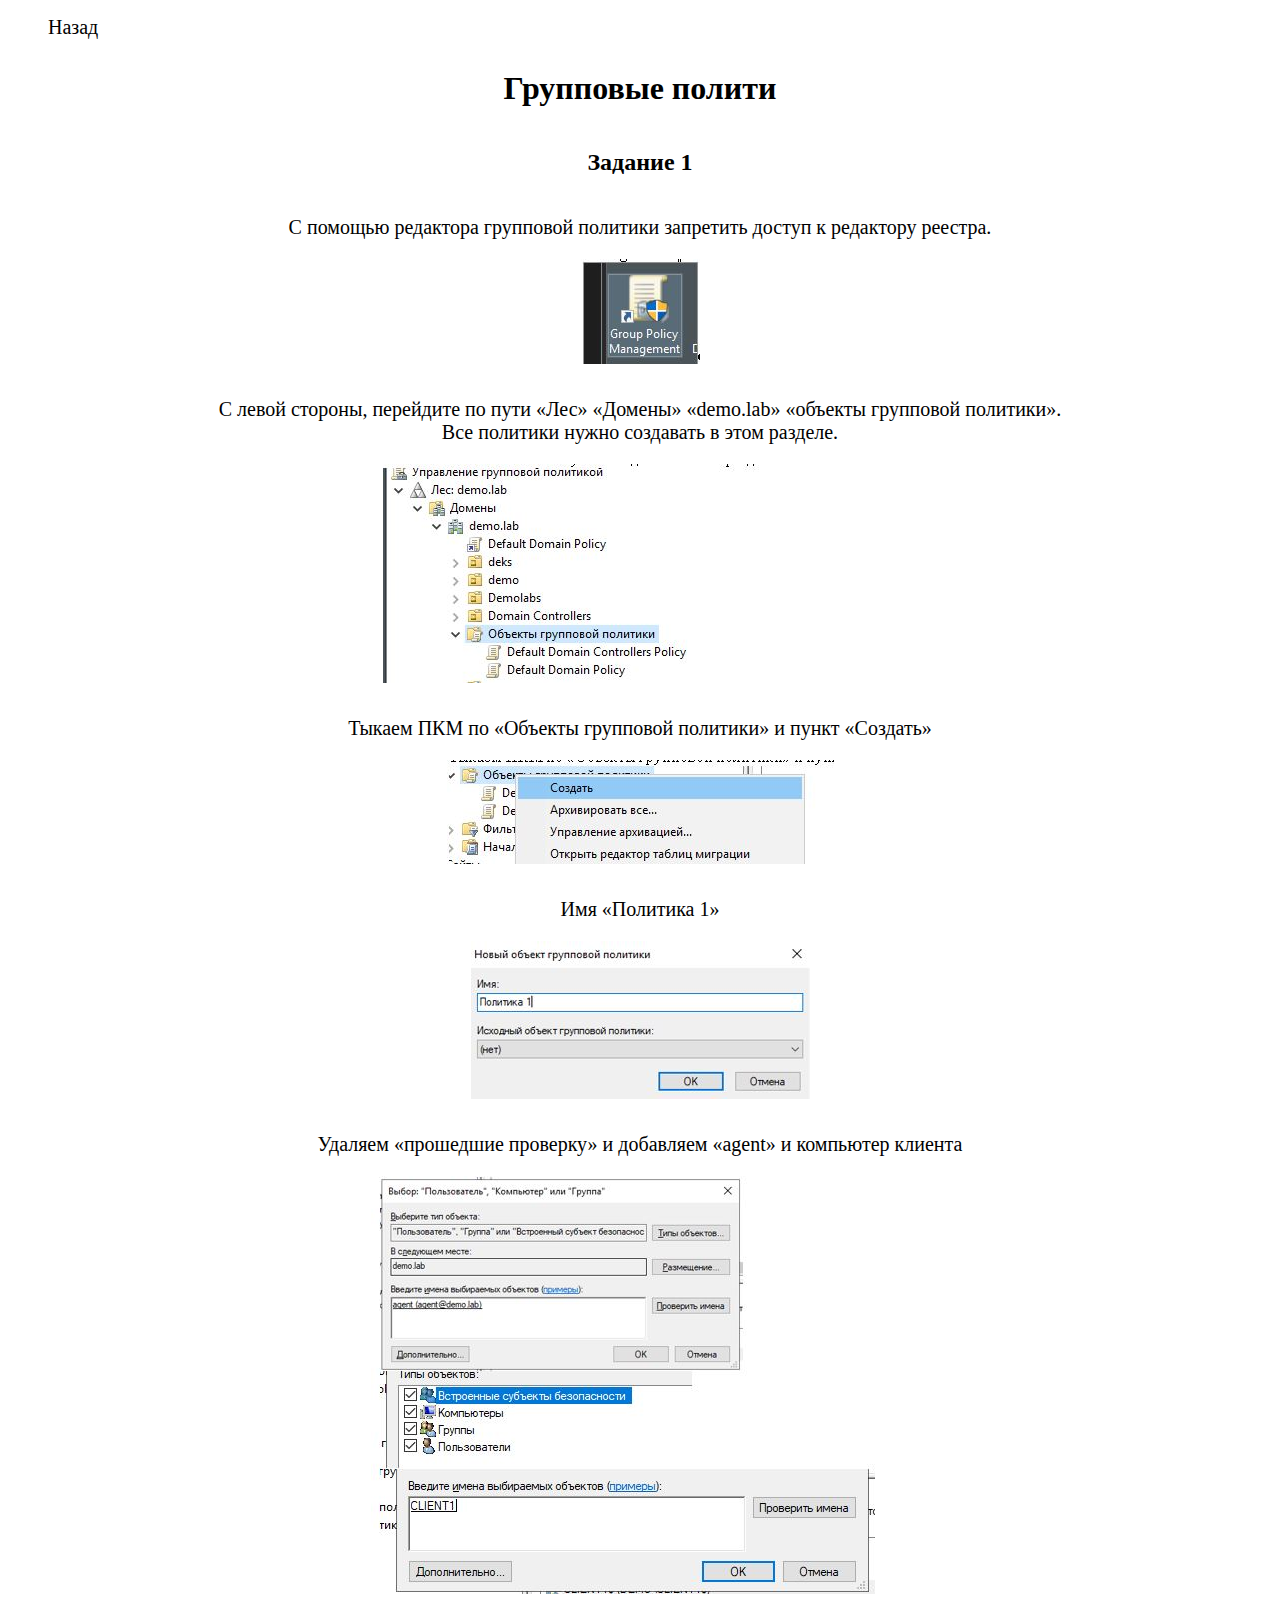
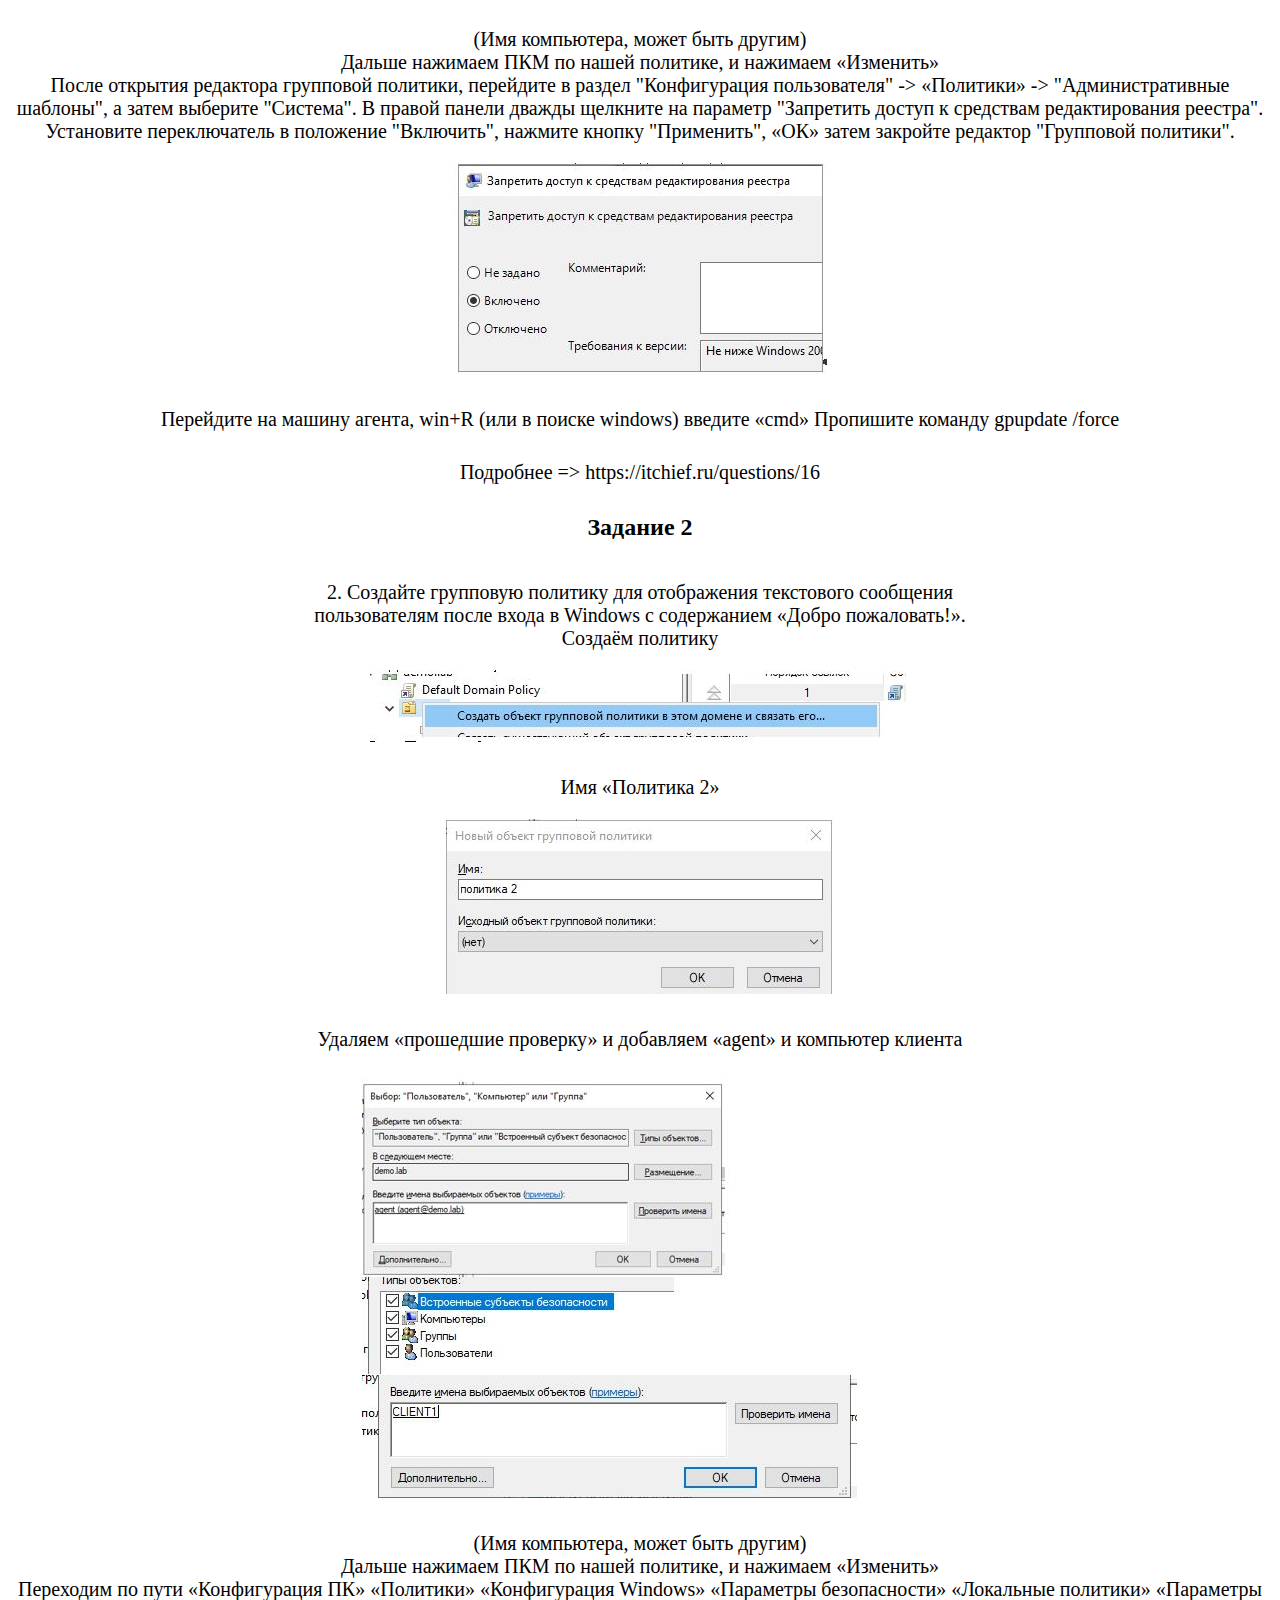
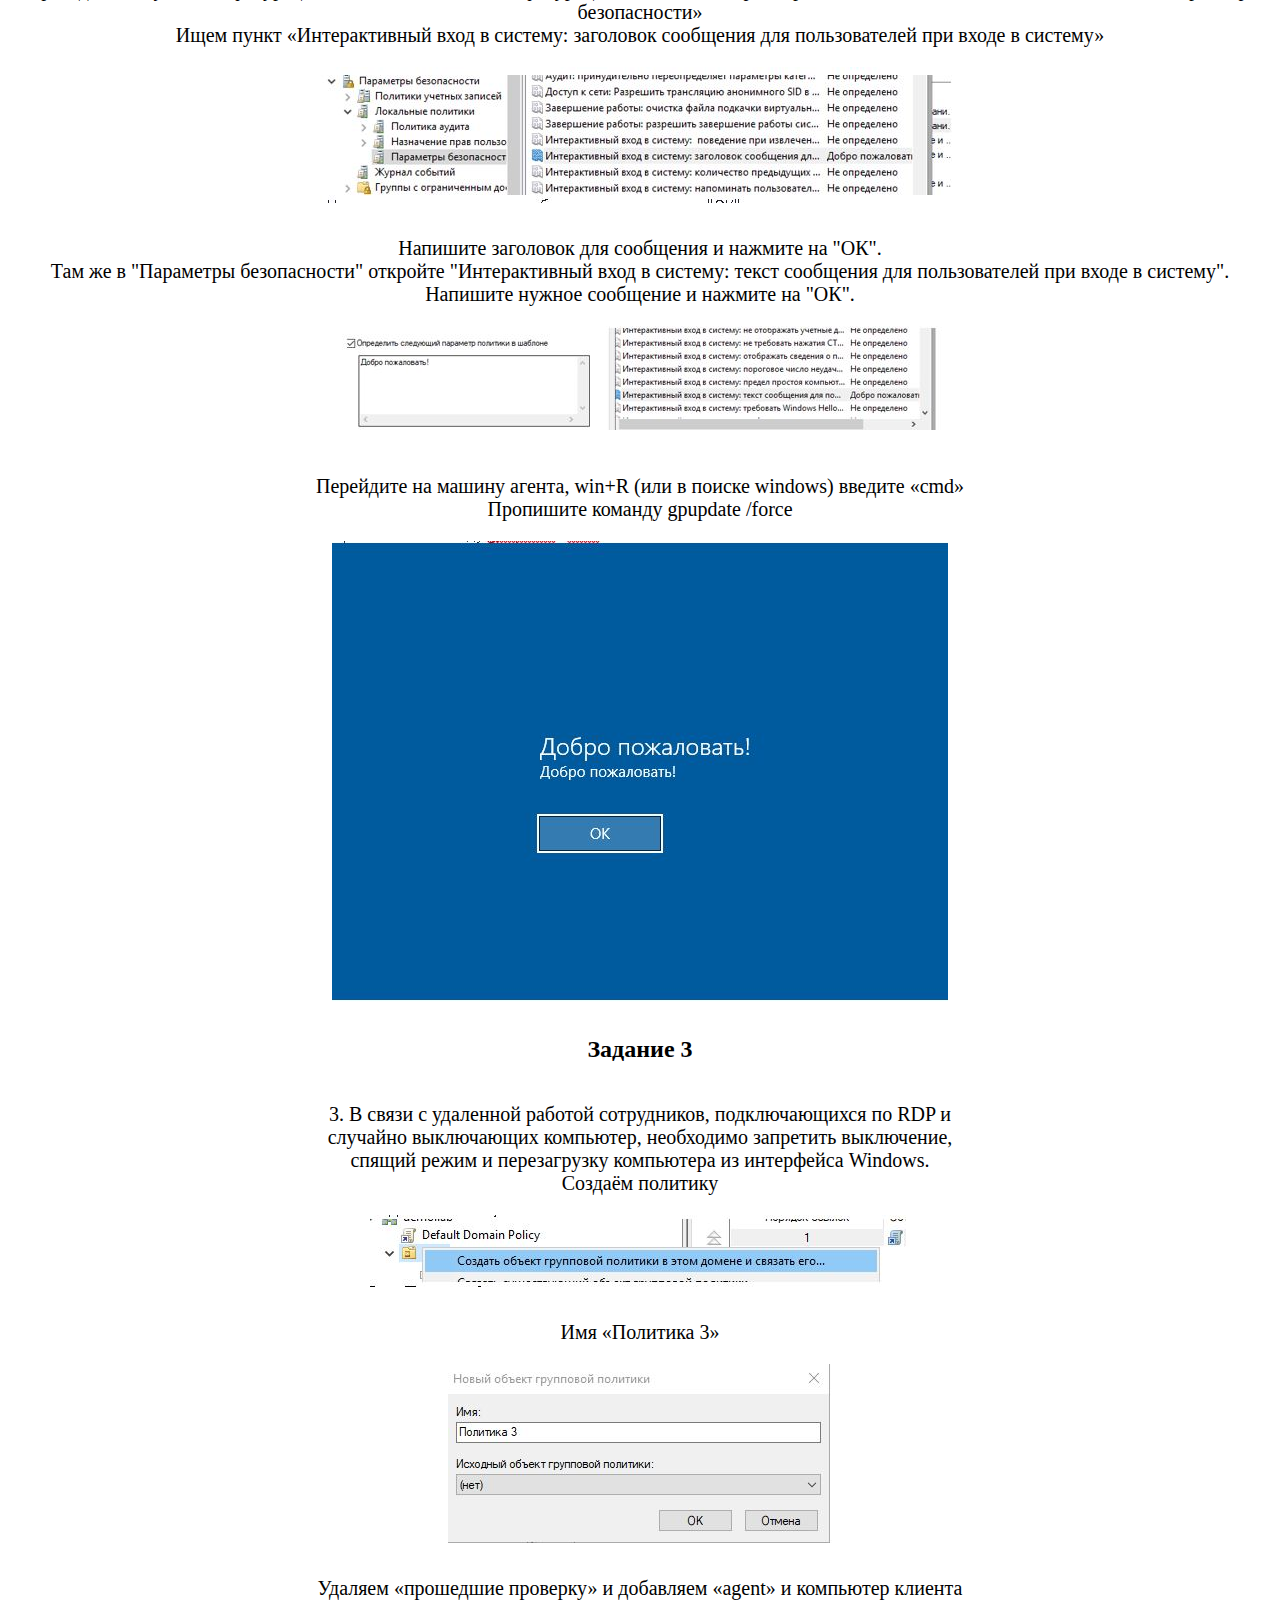
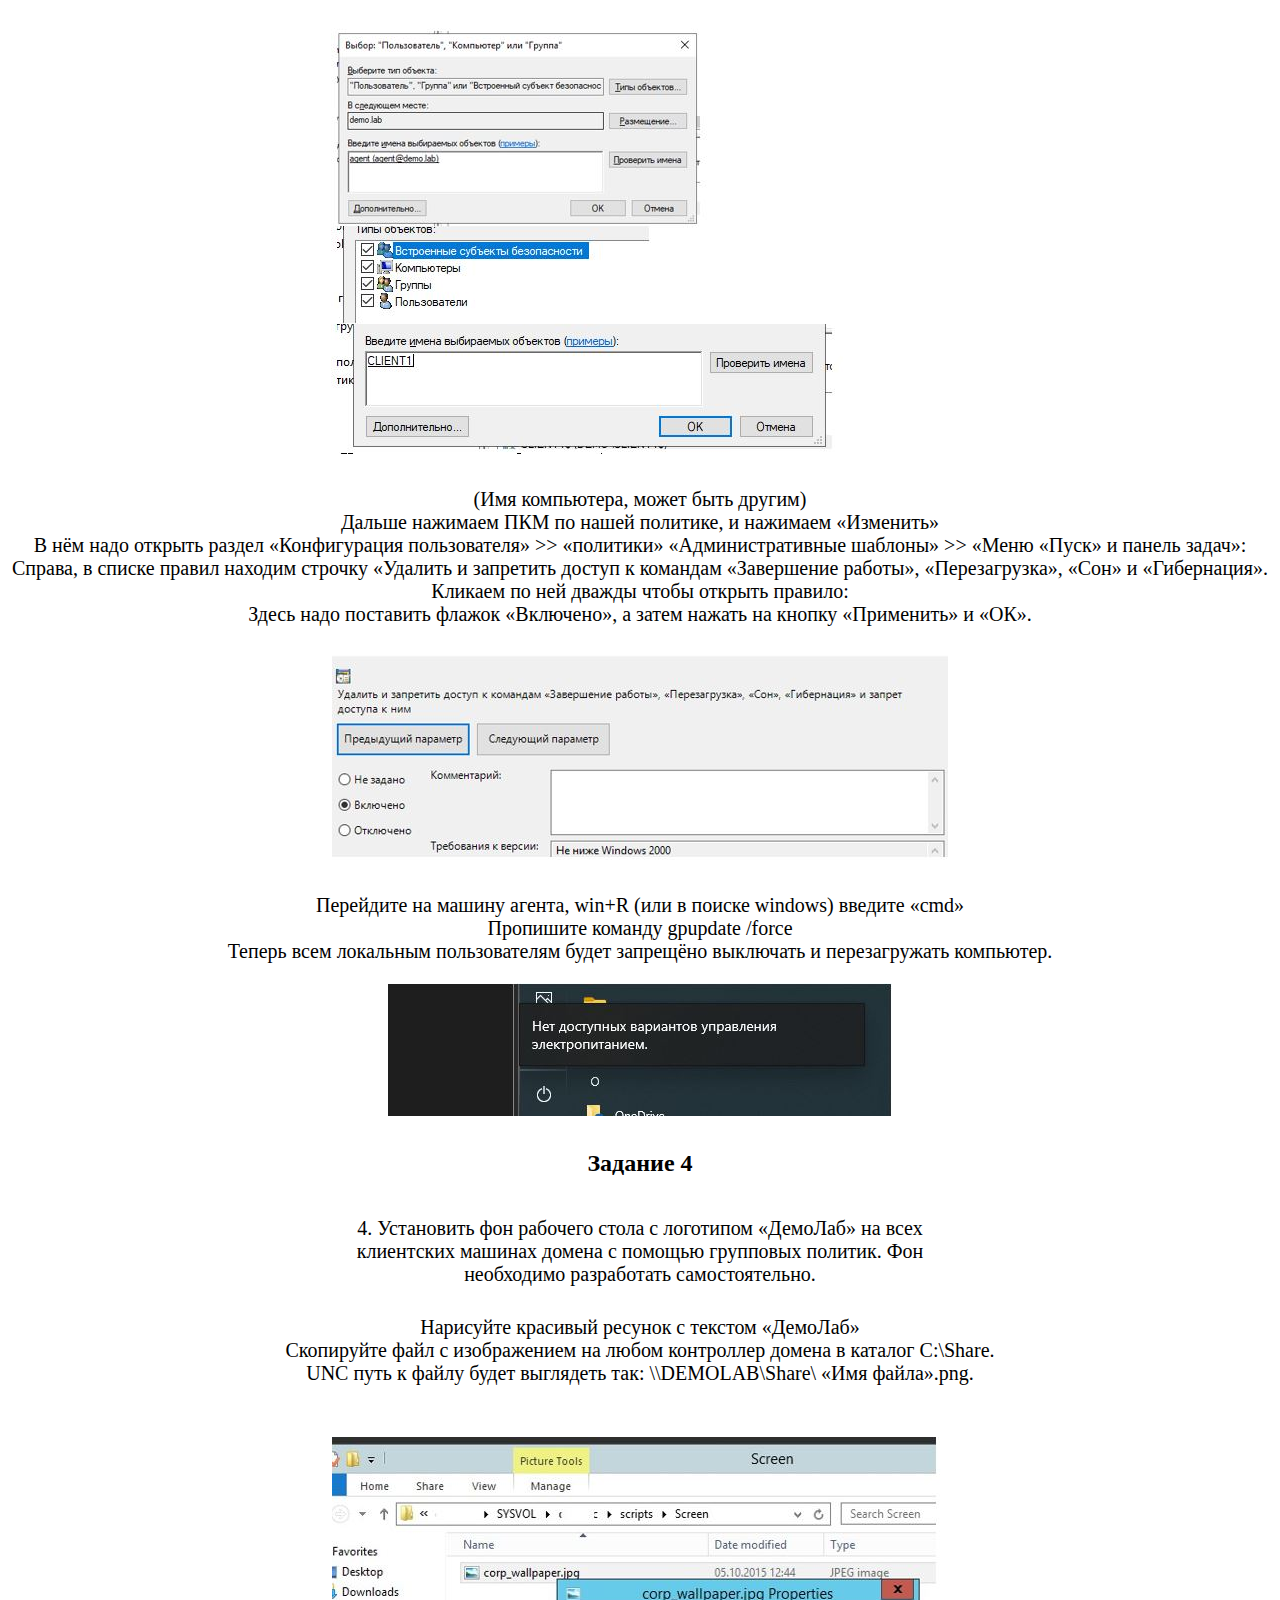
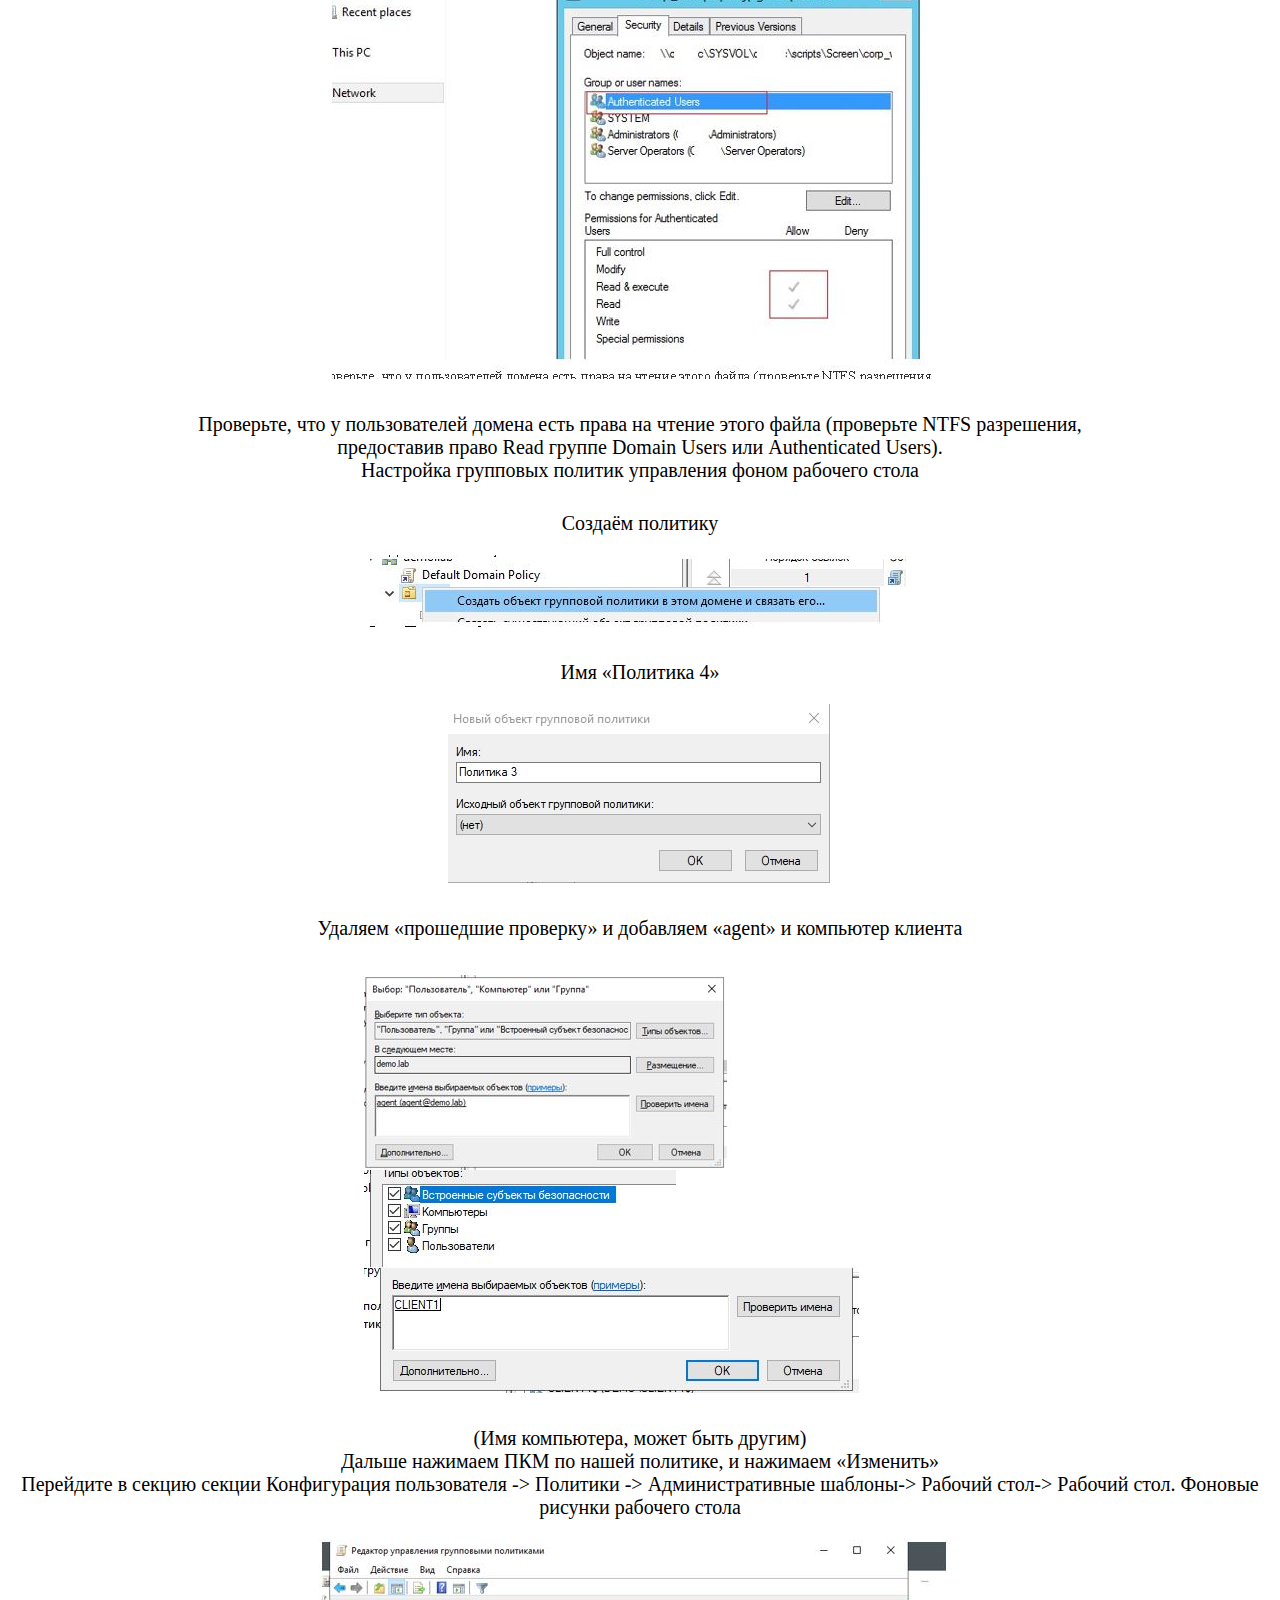
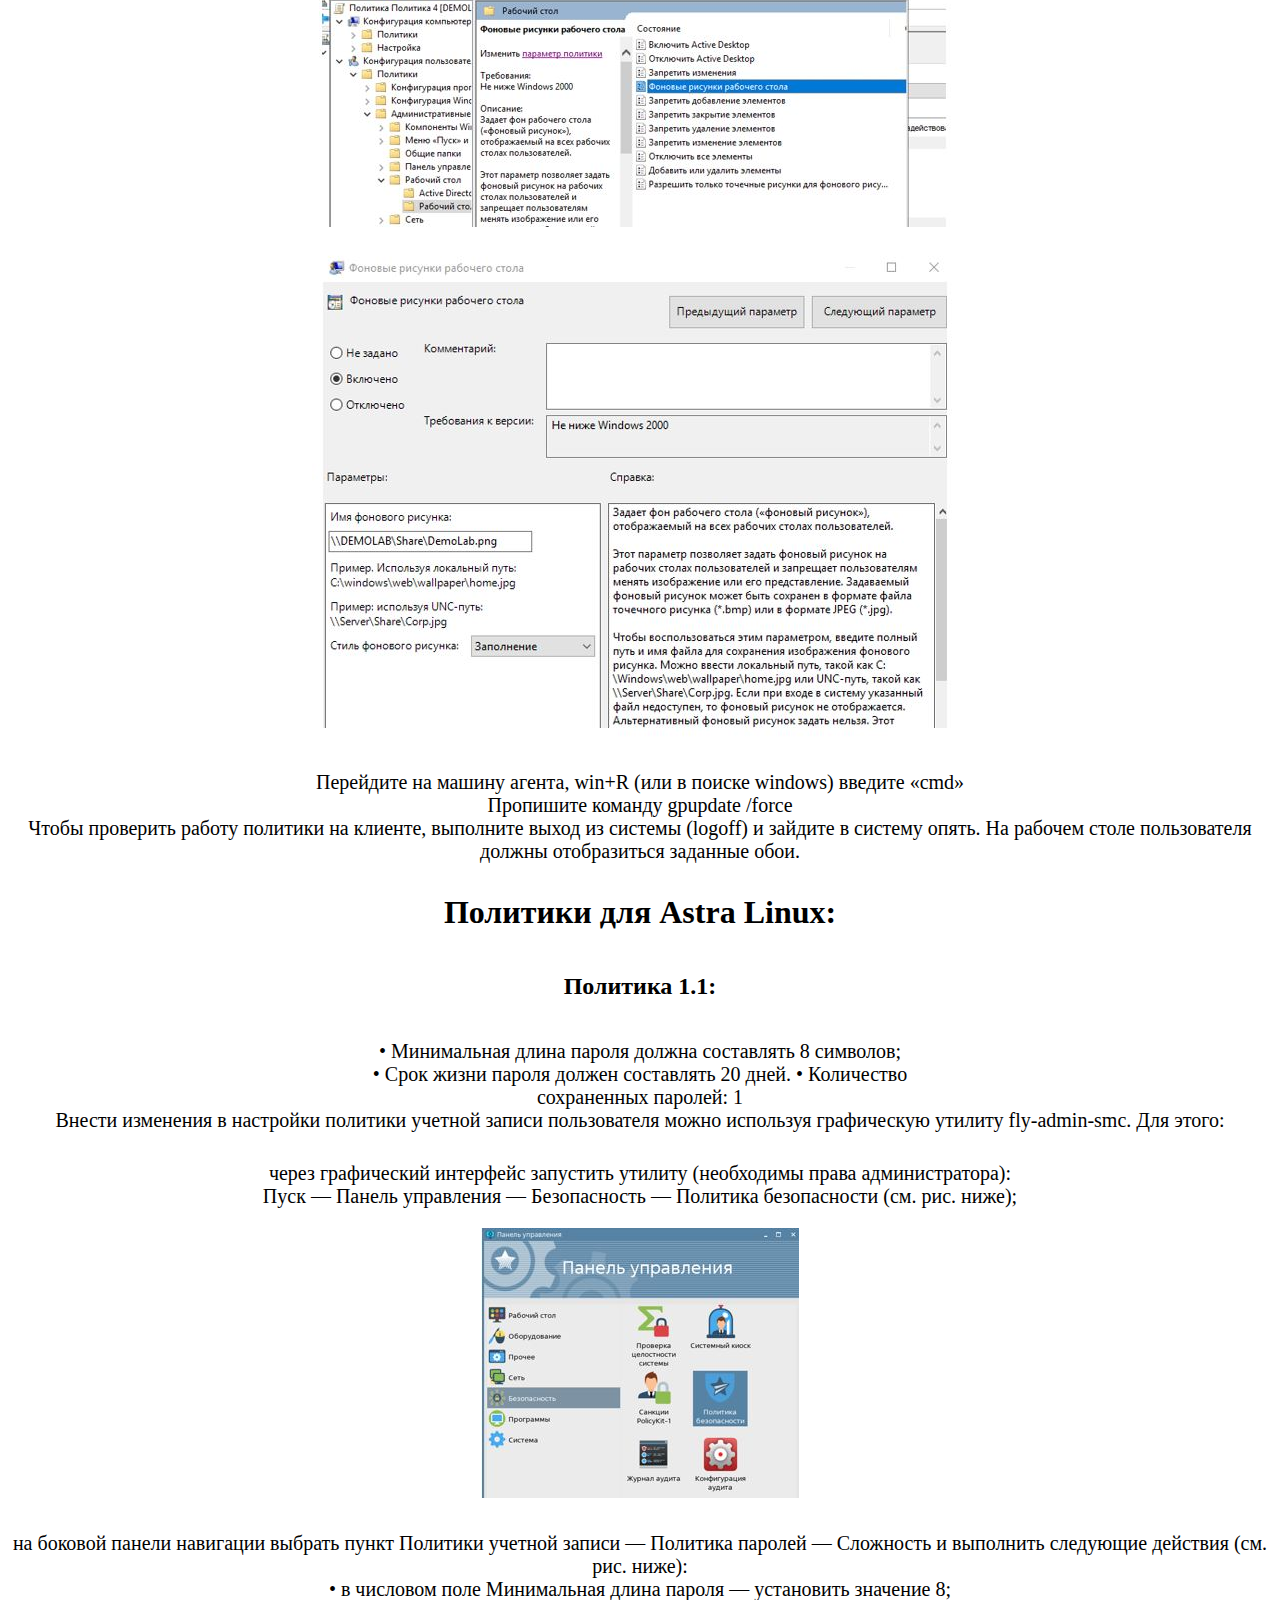
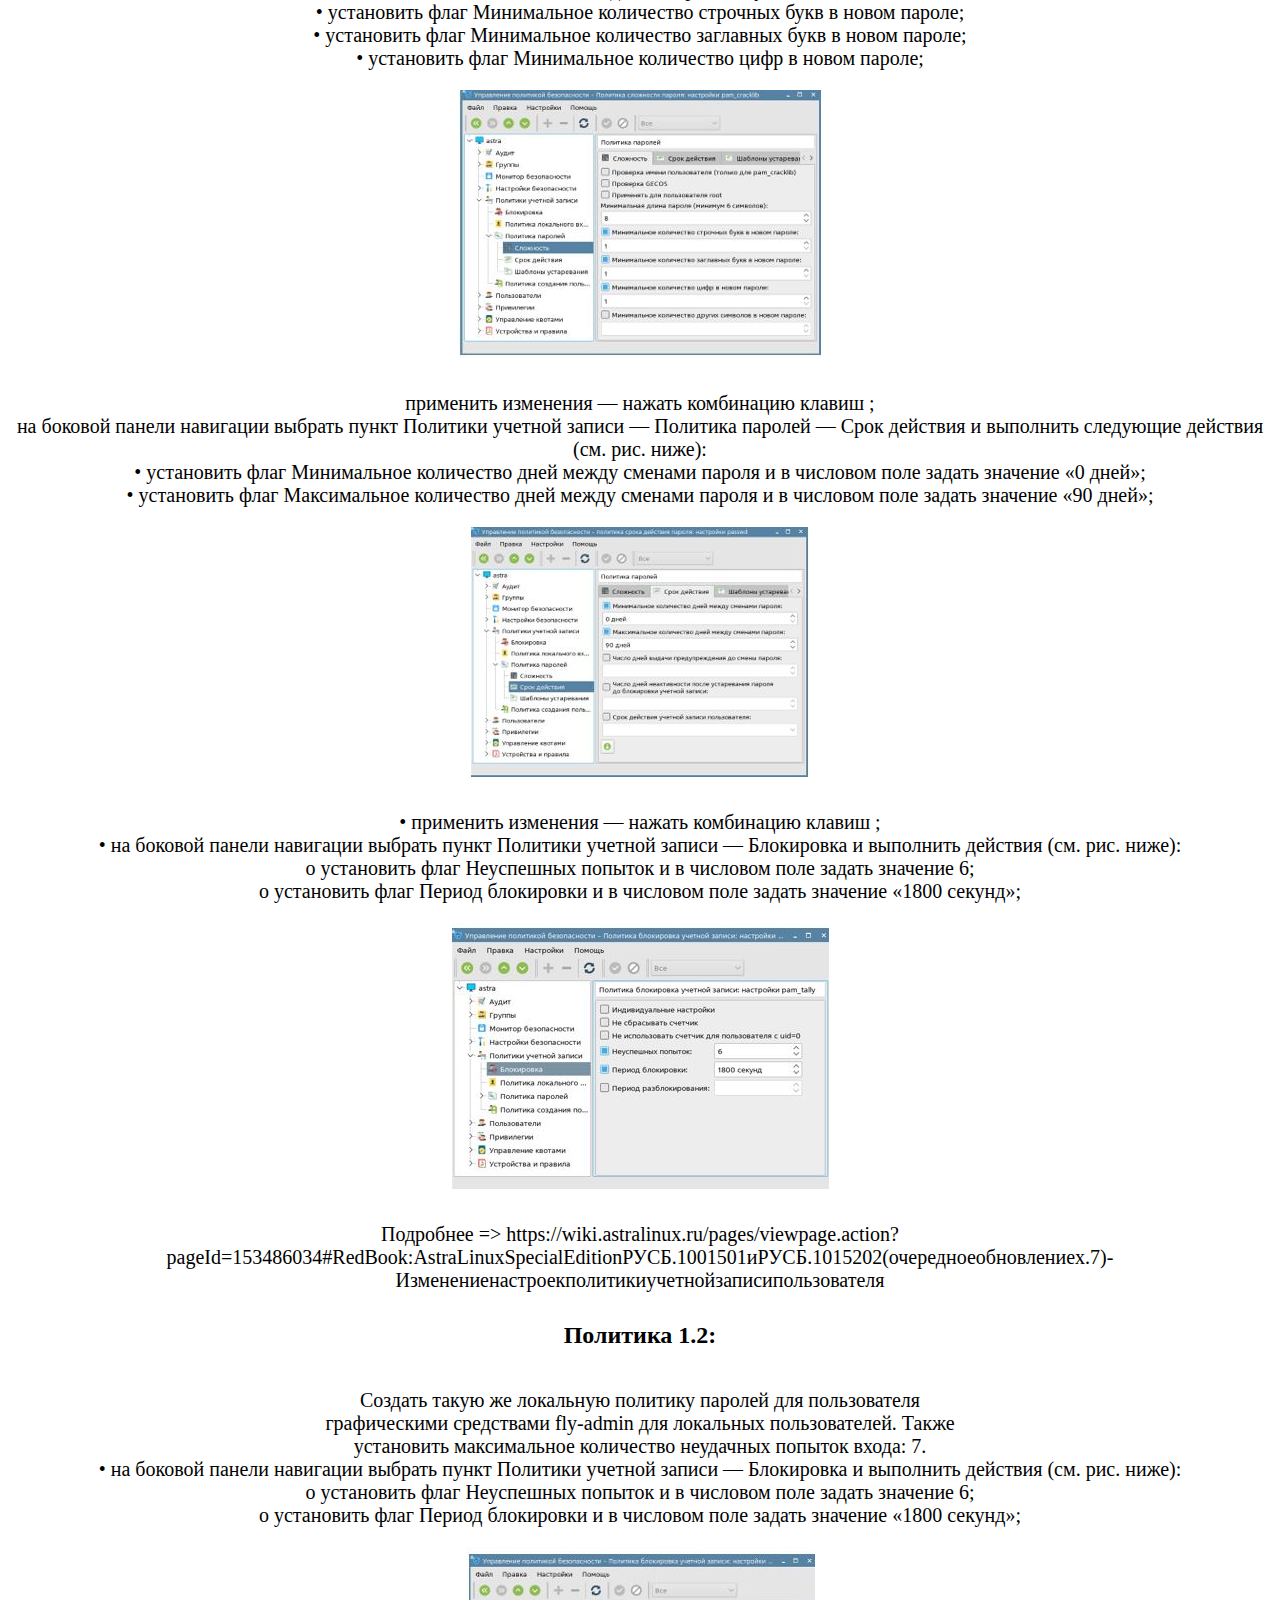
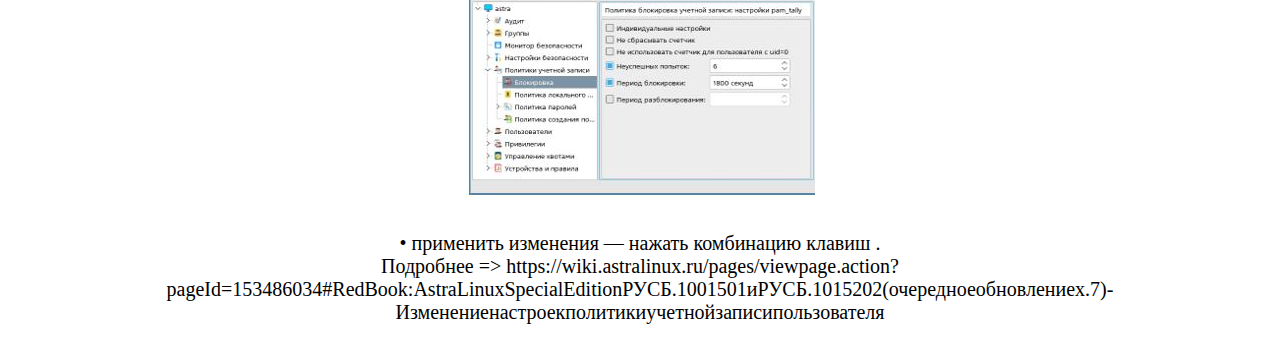
<file: var 2.html>
<!DOCTYPE html>
<html lang="en">
<head>
	<meta charset="UTF-8">
	<meta name="viewport" content="width=device-width, initial-scale=1.0">
	<link rel="stylesheet" href="index.css">
	
	<link rel="apple-touch-icon" sizes="180x180" href="fav/apple-touch-icon.png">
	<link rel="icon" type="image/png" sizes="32x32" href="fav/favicon-32x32.png">
	<link rel="icon" type="image/png" sizes="16x16" href="fav/favicon-16x16.png">
	<link rel="manifest" href="fav/site.webmanifest">
	<link rel="mask-icon" href="fav/safari-pinned-tab.svg" color="#5bbad5">
	<meta name="msapplication-TileColor" content="#da532c">
	<meta name="theme-color" content="#ffffff">

	<link href="https://cdn.jsdelivr.net/npm/bootstrap@5.3.0/dist/css/bootstrap.min.css" rel="stylesheet" integrity="sha384-9ndCyUaIbzAi2FUVXJi0CjmCapSmO7SnpJef0486qhLnuZ2cdeRhO02iuK6FUUVM" crossorigin="anonymous">
	<title>Demo</title>
</head>
<body>
	<main>
		<div class="container">
			<div class="row">
				<div class="col-12">
					<ul>
						<li><a href="index.html">Назад</a></li>
					</ul>
				</div>
				<div class="col-12">
					<h1>Групповые полити</h1>
					<h2>Задание 1</h2>
					<p>С помощью редактора групповой политики запретить доступ к редактору реестра.</p>
					<img src="./img/Групповые политик.JPG" class="img-fluid" alt="">
					<p>С левой стороны, перейдите по пути «Лес» «Домены» «demo.lab» «объекты групповой политики». <br> Все политики нужно создавать в этом разделе.</p>
					<img src="./img/Лес.JPG" class="img-fluid" alt="">
					<p>Тыкаем ПКМ по «Объекты групповой политики» и пункт «Создать»</p>
					<img src="./img/ПКМ.JPG" class="img-fluid" alt="">
					<p>Имя «Политика 1»</p>
					<img src="./img/Политика 1.JPG" class="img-fluid" alt="">
					<p>Удаляем «прошедшие проверку» и добавляем «agent» и компьютер клиента</p>
					<img src="./img/Клиент 1.JPG" class="img-fluid" alt="">
					<p>(Имя компьютера, может быть другим) <br>
						Дальше нажимаем ПКМ по нашей политике, и нажимаем «Изменить» <br>
						После открытия редактора групповой политики, перейдите в раздел "Конфигурация пользователя" -> «Политики» -> "Административные шаблоны", а затем выберите "Система". В правой панели дважды щелкните на параметр "Запретить доступ к средствам редактирования реестра". <br>
						Установите переключатель в положение "Включить", нажмите кнопку "Применить", «ОК» затем закройте редактор "Групповой политики".
					</p>
					<img src="./img/Реестр запрет.JPG" class="img-fluid" alt="">
					<p>
						Перейдите на машину агента, win+R (или в поиске windows) введите «cmd»
						Пропишите команду gpupdate /force
					</p>
					<p>
						Подробнее =>  https://itchief.ru/questions/16 
					</p>



					<h2>Задание 2</h2>
					<p>2.	Создайте групповую политику для отображения текстового сообщения  <br>
						пользователям после входа в Windows с содержанием «Добро пожаловать!». <br>
						Создаём политику <br>
					</p>	
					<img src="./img/Новая политика.JPG" class="img-fluid" alt="">
					<p>
						Имя «Политика 2»
					</p>
					<img src="./img/Политика 2.JPG" class="img-fluid" alt="">
					<p>Удаляем «прошедшие проверку» и добавляем «agent» и компьютер клиента</p>
					<img src="./img/Удаляем прошлую.JPG" class="img-fluid" alt="">
					<p>(Имя компьютера, может быть другим) <br>
						Дальше нажимаем ПКМ по нашей политике, и нажимаем «Изменить» <br>
						Переходим по пути «Конфигурация ПК» «Политики» «Конфигурация Windows» «Параметры безопасности» «Локальные политики» «Параметры безопасности» <br> 
						Ищем пункт «Интерактивный вход в систему: заголовок сообщения для пользователей при входе в систему»
					</p>
					<img src="./img/Имя компа.JPG" class="img-fluid" alt="">
					<p>Напишите заголовок для сообщения и нажмите на "ОК". <br>
						Там же в "Параметры безопасности" откройте "Интерактивный вход в систему: текст сообщения для пользователей при входе в систему". <br>
						Напишите нужное сообщение и нажмите на "ОК".
					</p>
					<img src="./img/Напишите заголовок.JPG" class="img-fluid" alt="">
					<p>
						Перейдите на машину агента, win+R (или в поиске windows) введите «cmd» <br>
						Пропишите команду gpupdate /force 
					</p>
					<img src="./img/Добро пожаловать.JPG" class="img-fluid" alt="">

					

					<h2>Задание 3</h2>
					<p>
						3.	В связи с удаленной работой сотрудников, подключающихся по RDP и <br>
						случайно выключающих компьютер, необходимо запретить выключение,  <br>
						спящий режим и перезагрузку компьютера из интерфейса Windows. <br>
						Создаём политику
					</p>
					<img src="./img/Новая политика.JPG" class="img-fluid" alt="">
					<p>
						Имя «Политика 3»
					</p>
					<img src="./img/Политика 3.JPG" class="img-fluid" alt="">
					<p>
						Удаляем «прошедшие проверку» и добавляем «agent» и компьютер клиента
					</p>
					<img src="./img/Прошедшие.JPG" class="img-fluid" alt="">
					<p>
						(Имя компьютера, может быть другим) <br>
						Дальше нажимаем ПКМ по нашей политике, и нажимаем «Изменить» <br>

						В нём надо открыть раздел «Конфигурация пользователя» >> «политики» «Административные шаблоны» >> «Меню «Пуск» и панель задач»:  <br>
						Справа, в списке правил находим строчку «Удалить и запретить доступ к командам «Завершение работы», «Перезагрузка», «Сон» и «Гибернация».  <br>
						Кликаем по ней дважды чтобы открыть правило: <br>
						Здесь надо поставить флажок «Включено», а затем нажать на кнопку «Применить» и «ОК». 
					</p>
					<img src="./img/Флажок.JPG" class="img-fluid" alt="">
					<p>
						Перейдите на машину агента, win+R (или в поиске windows) введите «cmd» <br>
						Пропишите команду gpupdate /force <br>

						Теперь всем локальным пользователям будет запрещёно выключать и перезагружать компьютер. <br>
					</p>
					<img src="./img/Локальные пользователи.JPG" class="img-fluid" alt="">

					<h2>Задание 4</h2>
					<p>
						4.	Установить фон рабочего стола с логотипом «ДемоЛаб» на всех  <br>
						клиентских машинах домена с помощью групповых политик. Фон <br>
						необходимо разработать самостоятельно.
					</p>
					<p>
						Нарисуйте красивый ресунок с текстом «ДемоЛаб» <br>
						Скопируйте файл с изображением на любом контроллер домена в каталог C:\Share.  <br>
						UNC путь к файлу будет выглядеть так: \\DEMOLAB\Share\ «Имя файла».png. <br>
					</p>
					<img src="./img/Создаем картинку.JPG" class="img-fluid" alt="">
					<p>
						Проверьте, что у пользователей домена есть права на чтение этого файла (проверьте NTFS разрешения, <br> предоставив право Read группе Domain Users или Authenticated Users). <br>
						Настройка групповых политик управления фоном рабочего стола
					</p>
					<p>
						Создаём политику
					</p>
					<img src="./img/Новая политика.JPG" class="img-fluid" alt="">
					<p>
						Имя «Политика 4»
					</p>
					<img src="./img/Политика 3.JPG" class="img-fluid" alt="">
					<p>
						Удаляем «прошедшие проверку» и добавляем «agent» и компьютер клиента
					</p>
					<img src="./img/группа.JPG" class="img-fluid" alt="">
					<p>
						(Имя компьютера, может быть другим) <br>
						Дальше нажимаем ПКМ по нашей политике, и нажимаем «Изменить» <br>

						Перейдите в секцию секции Конфигурация пользователя -> Политики -> Административные шаблоны-> Рабочий стол-> Рабочий стол. Фоновые рисунки рабочего стола
					</p>
					<img src="./img/секция.JPG" class="img-fluid" alt="">
					<img src="./img/фон.JPG" class="img-fluid" alt="">
					<p>
						Перейдите на машину агента, win+R (или в поиске windows) введите «cmd» <br>
						Пропишите команду gpupdate /force <br>

						Чтобы проверить работу политики на клиенте, выполните выход из системы (logoff) и зайдите в систему опять. На рабочем столе пользователя должны отобразиться заданные обои.
					</p>

					<h1>Политики для Astra Linux:</h1>
					<h2>Политика 1.1:</h2>
					<p>
						• Минимальная длина пароля должна составлять 8 символов; <br>
						• Срок жизни пароля должен составлять 20 дней. • Количество  <br>
						сохраненных паролей: 1 <br>

						Внести изменения в настройки политики учетной записи пользователя можно используя графическую утилиту fly-admin-smc. Для этого:
					</p>
					<p>
						через графический интерфейс запустить утилиту (необходимы права администратора): <br> Пуск — Панель управления — Безопасность — Политика безопасности (см. рис. ниже);
					</p>
					<img src="./img/Панель управления.JPG" class="img-fluid" alt="">
					<p>
						на боковой панели навигации выбрать пункт Политики учетной записи — Политика паролей — Сложность и выполнить следующие действия (см. рис. ниже): <br>
							• в числовом поле Минимальная длина пароля — установить значение 8; <br>
							• установить флаг Минимальное количество строчных букв в новом пароле; <br>
							•	установить флаг Минимальное количество заглавных букв в новом пароле; <br>
							•	установить флаг Минимальное количество цифр в новом пароле;
					</p>
					<img src="./img/Минимум.JPG" class="img-fluid" alt="">
					<p>
						применить изменения — нажать комбинацию клавиш <Ctrl+S>; <br>
						на боковой панели навигации выбрать пункт Политики учетной записи — Политика паролей — Срок действия и выполнить следующие действия (см. рис. ниже): <br>
							•	установить флаг Минимальное количество дней между сменами пароля и в числовом поле задать значение «0 дней»; <br>
							•	установить флаг Максимальное количество дней между сменами пароля и в числовом поле задать значение «90 дней»;
					</p>
					<img src="./img/s.JPG" class="img-fluid" alt="">
					<p>	
						•	применить изменения — нажать комбинацию клавиш <Ctrl+S>; <br>
						•	на боковой панели навигации выбрать пункт Политики учетной записи — Блокировка и выполнить действия (см. рис. ниже): <br>
							o	установить флаг Неуспешных попыток и в числовом поле задать значение 6; <br>
							o	установить флаг Период блокировки и в числовом поле задать значение «1800 секунд»; 
					</p>
					<img src="./img/1800.JPG" class="img-fluid" alt="">
					<p>
						Подробнее => https://wiki.astralinux.ru/pages/viewpage.action?pageId=153486034#RedBook:AstraLinuxSpecialEditionРУСБ.1001501иРУСБ.1015202(очередноеобновлениеx.7)-Изменениенастроекполитикиучетнойзаписипользователя 
					</p>

					<h2>Политика 1.2:</h2>
					 <p>
						Создать такую же локальную политику паролей для пользователя <br>
							графическими средствами fly-admin для локальных пользователей. Также <br>
							установить максимальное количество неудачных попыток входа: 7. <br>

							•	на боковой панели навигации выбрать пункт Политики учетной записи — Блокировка и выполнить действия (см. рис. ниже): <br>
							o	установить флаг Неуспешных попыток и в числовом поле задать значение 6; <br>
							o	установить флаг Период блокировки и в числовом поле задать значение «1800 секунд»; 
					 </p>
					 <img src="./img/Астра 2.JPG" class="img-fluid" alt="">
					 <p>
						•	применить изменения — нажать комбинацию клавиш <Ctrl+S>. <br>

						Подробнее => https://wiki.astralinux.ru/pages/viewpage.action?pageId=153486034#RedBook:AstraLinuxSpecialEditionРУСБ.1001501иРУСБ.1015202(очередноеобновлениеx.7)-Изменениенастроекполитикиучетнойзаписипользователя 
					 </p>
				</div>
			</div>
		</div>
	</main>

	<script src="https://cdn.jsdelivr.net/npm/bootstrap@5.3.0/dist/js/bootstrap.bundle.min.js" integrity="sha384-geWF76RCwLtnZ8qwWowPQNguL3RmwHVBC9FhGdlKrxdiJJigb/j/68SIy3Te4Bkz" crossorigin="anonymous"></script>
</body>
</html>
</file>
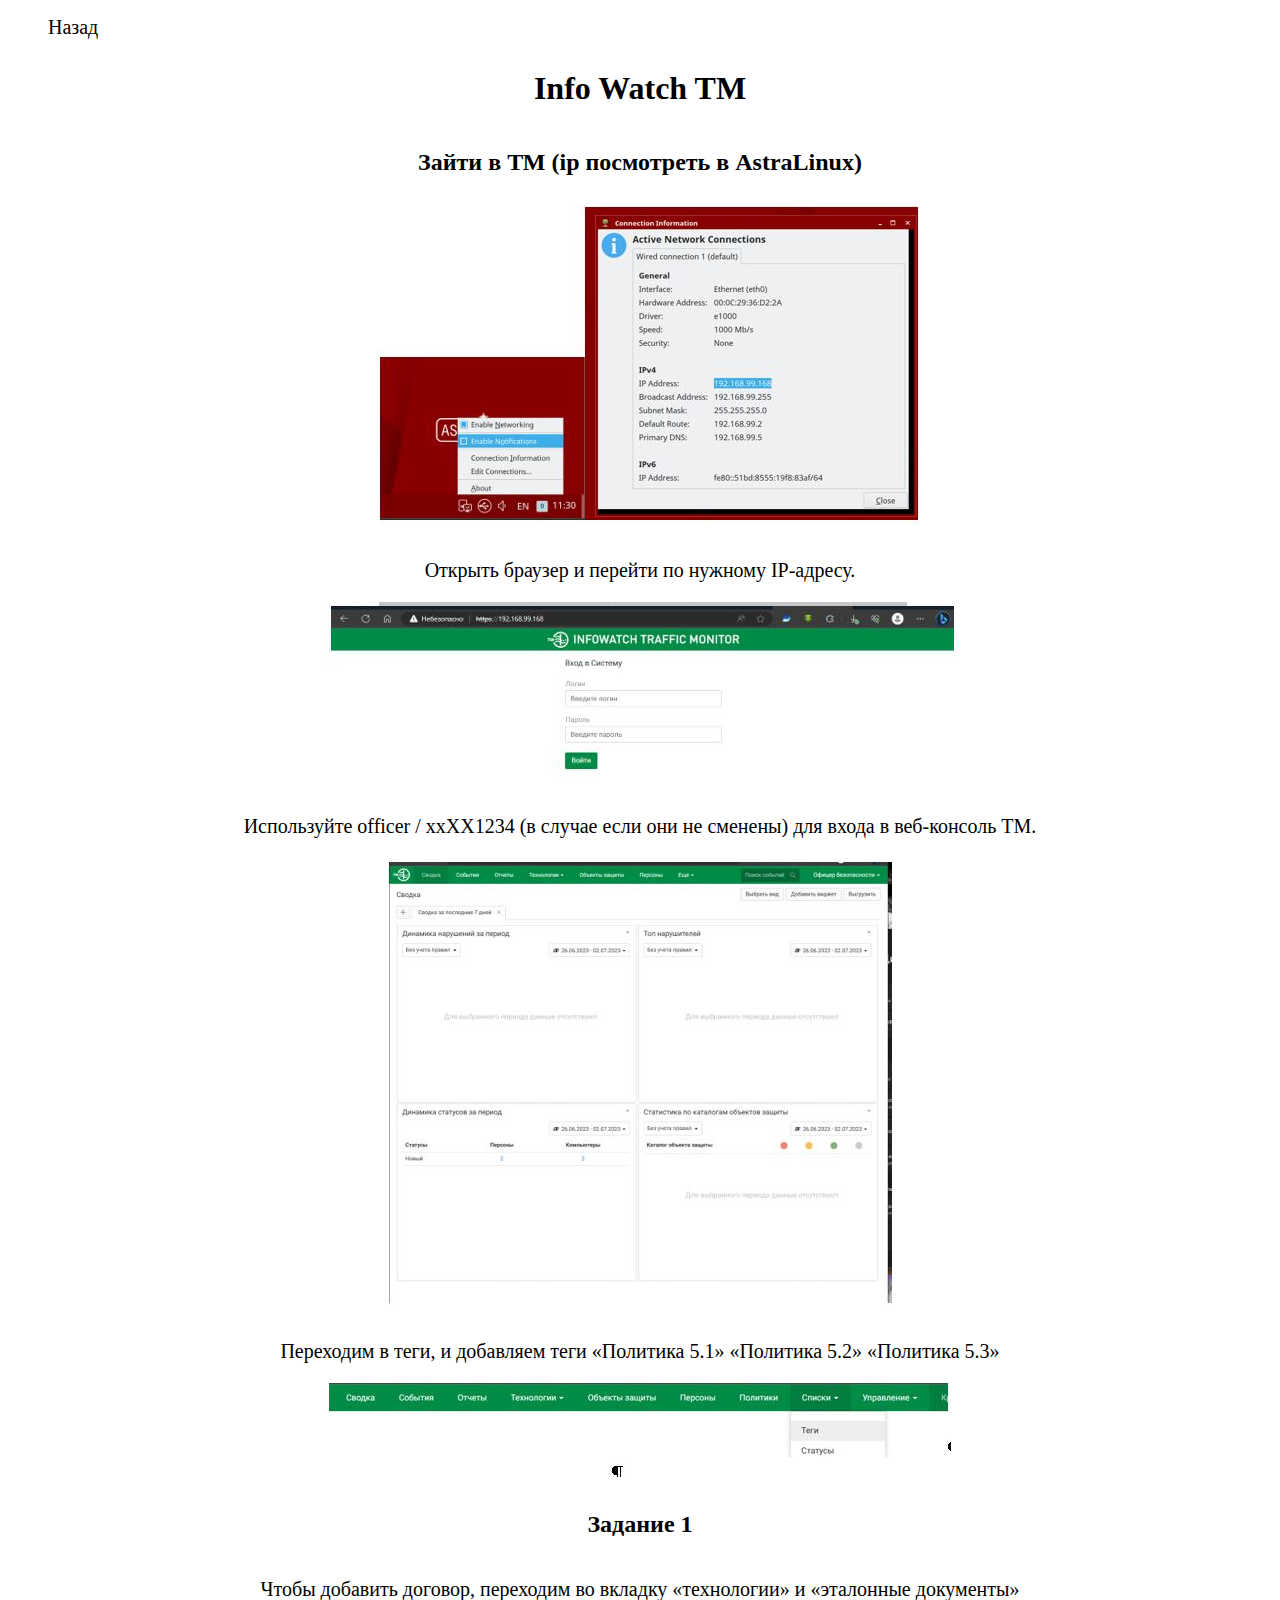
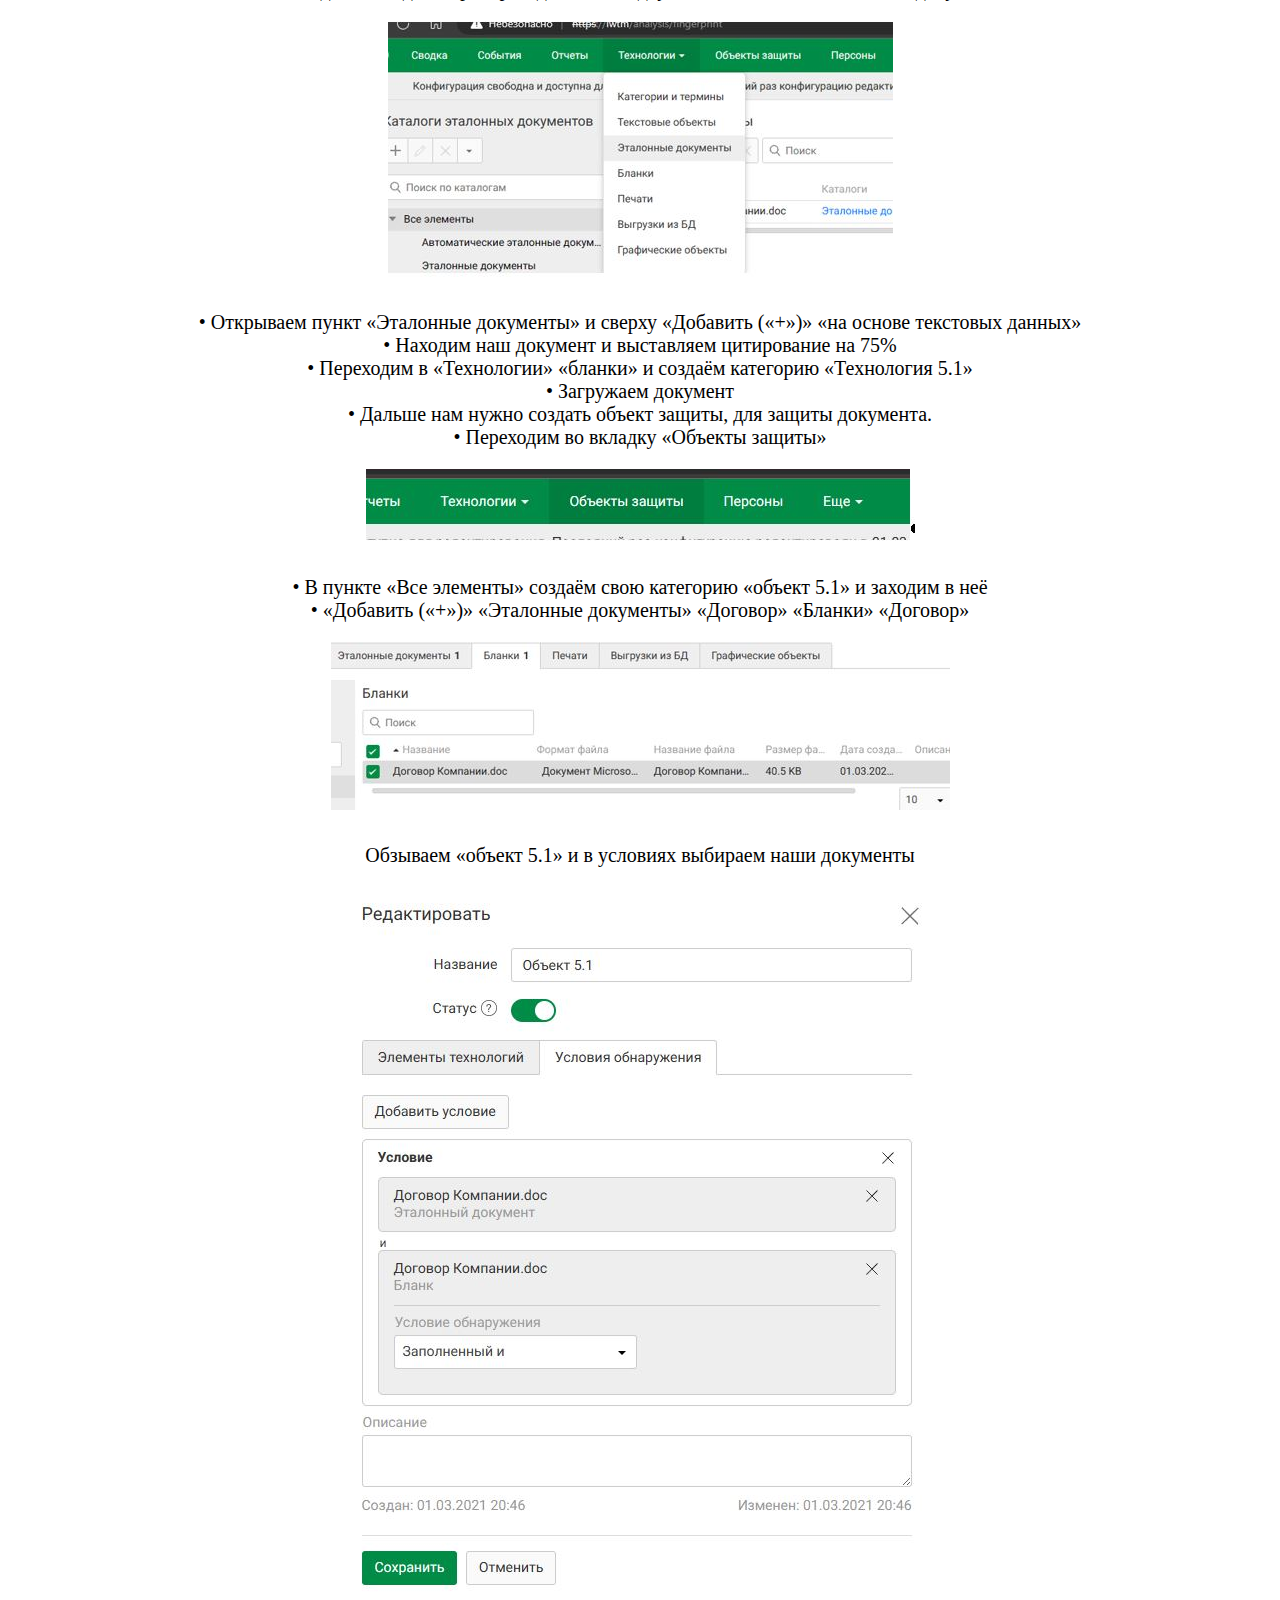
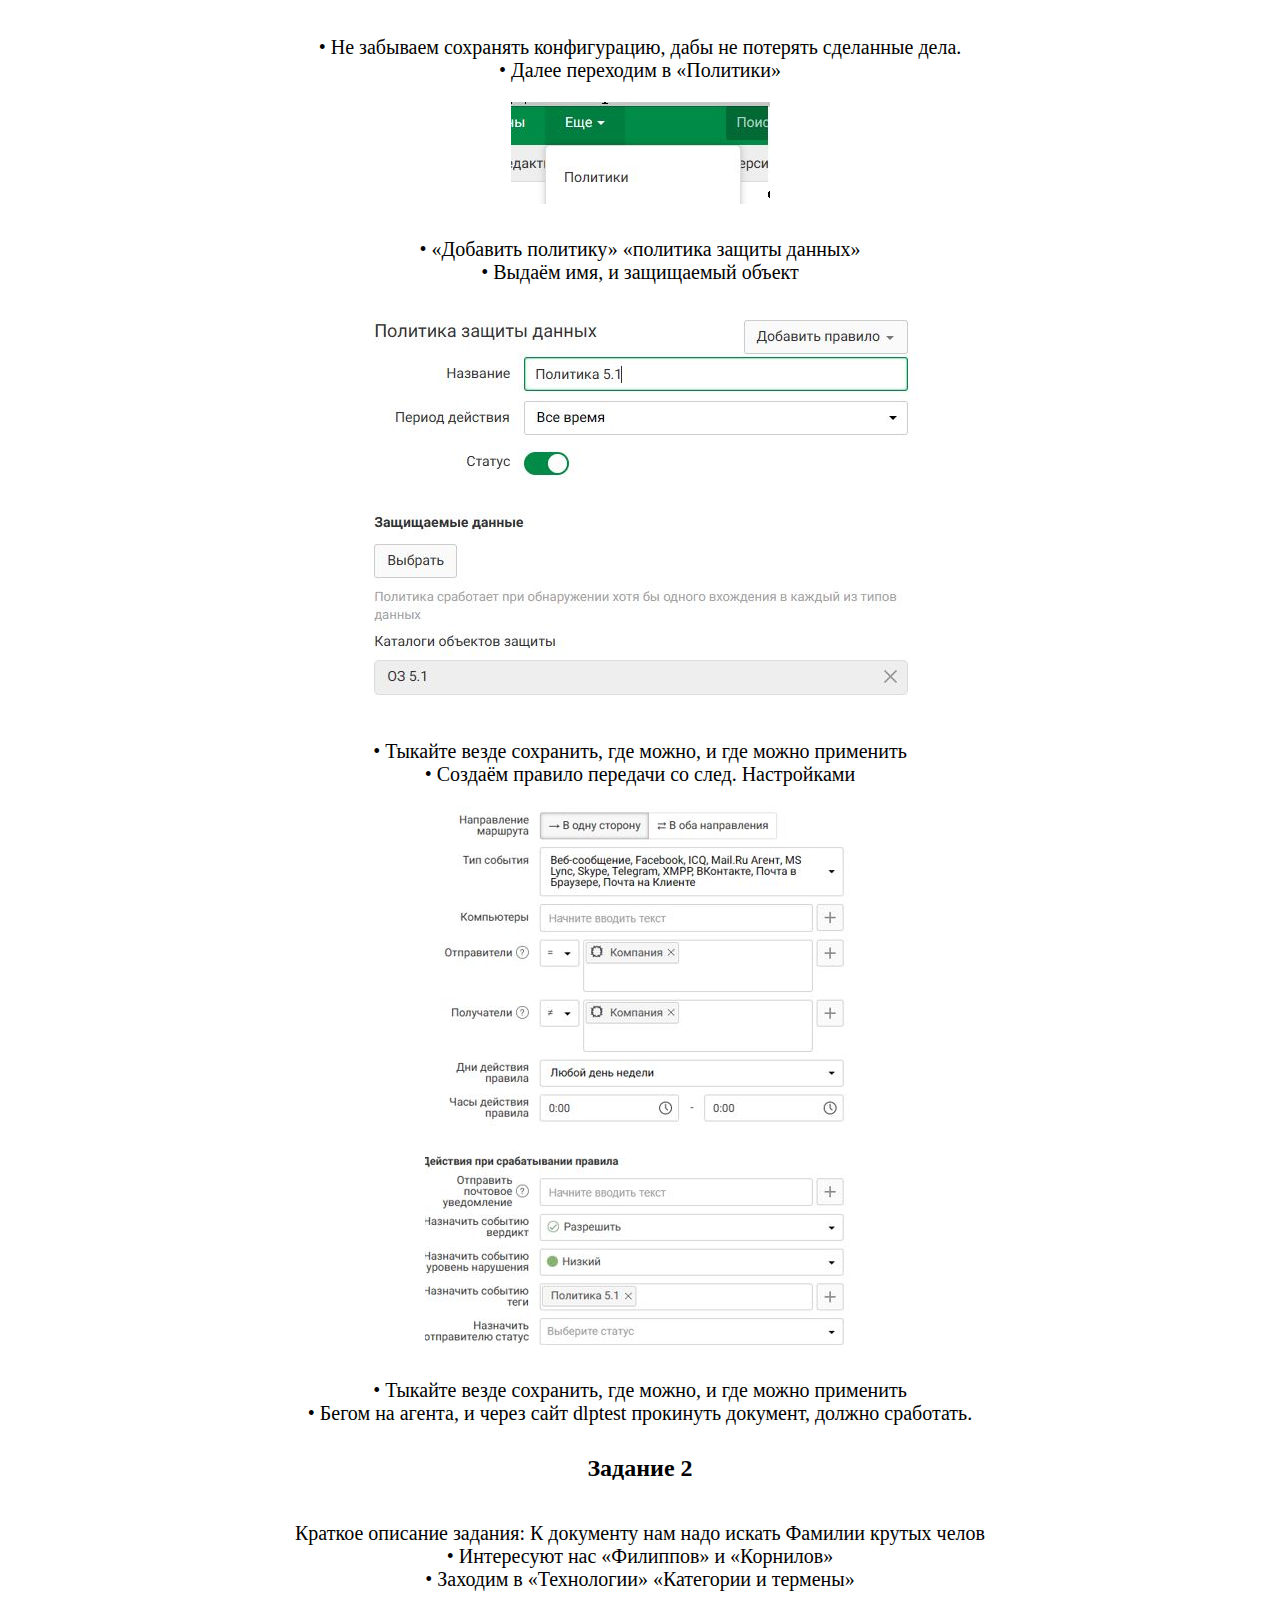
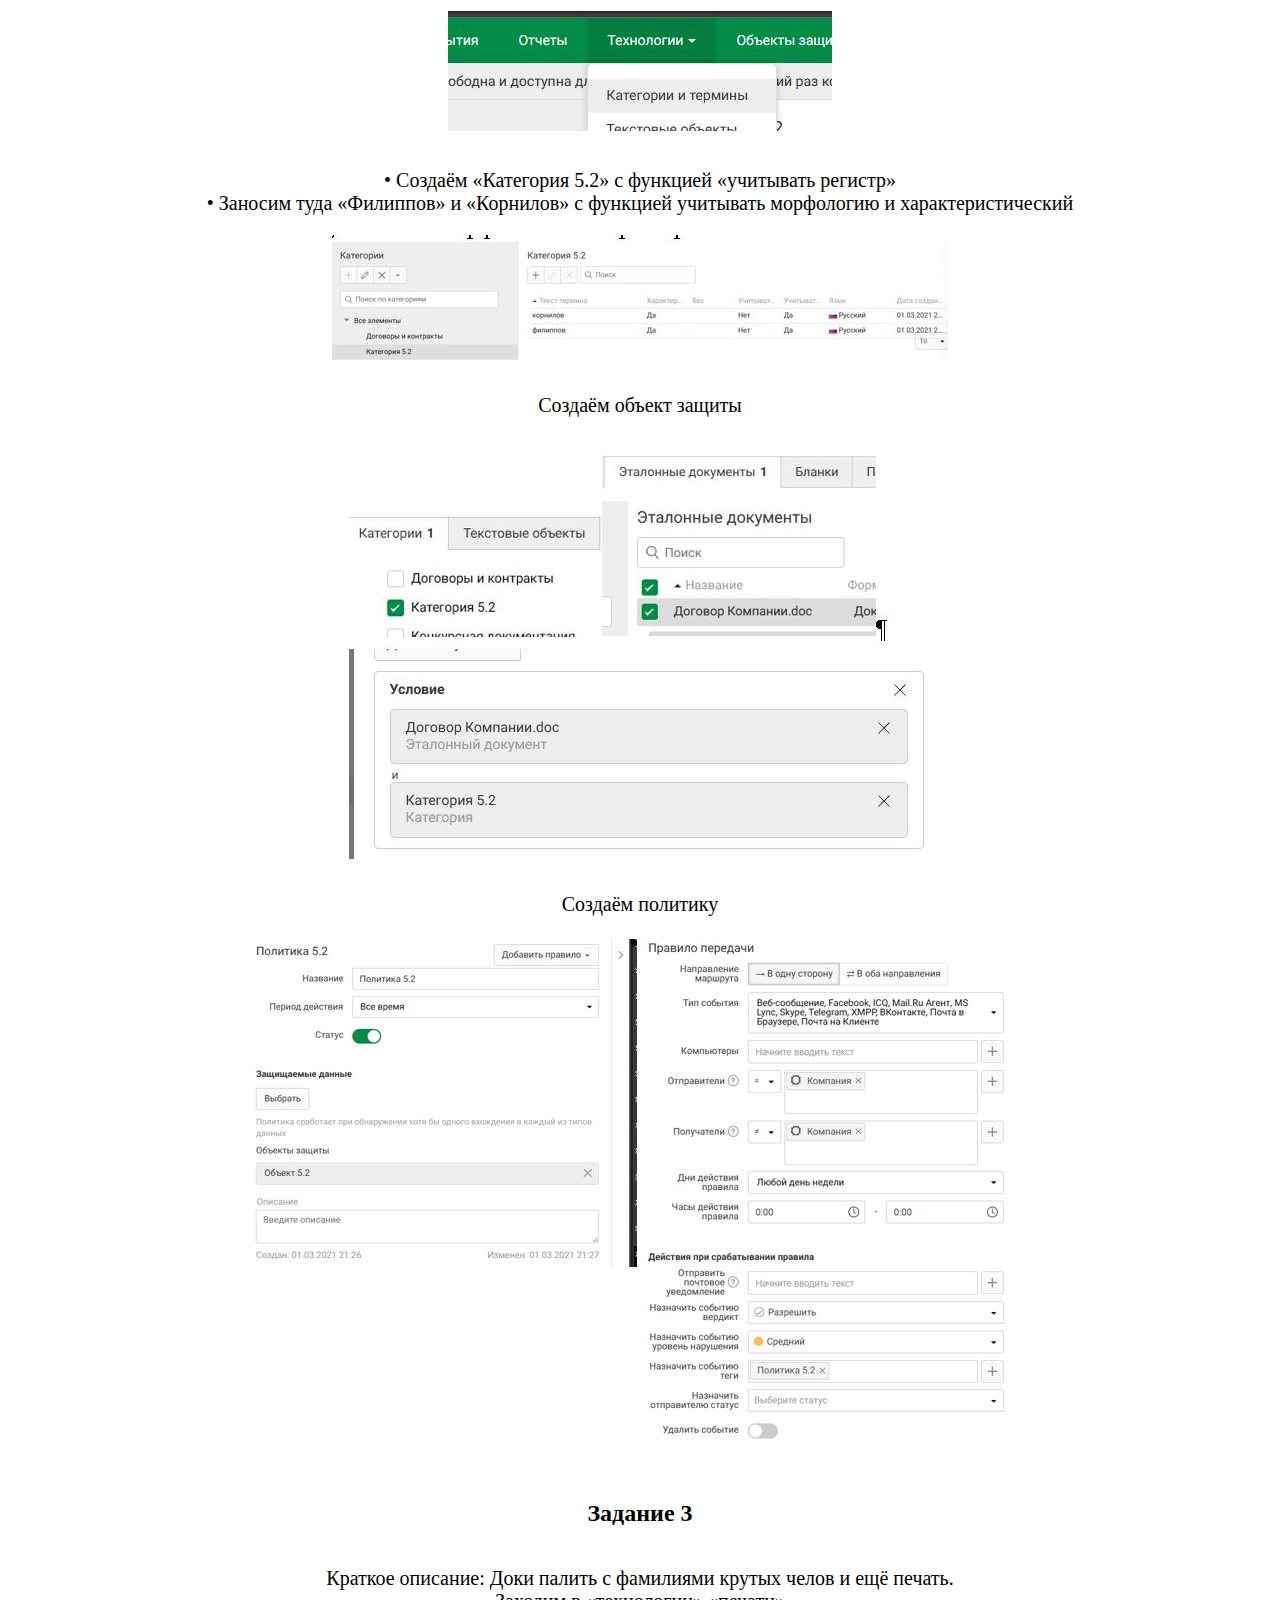
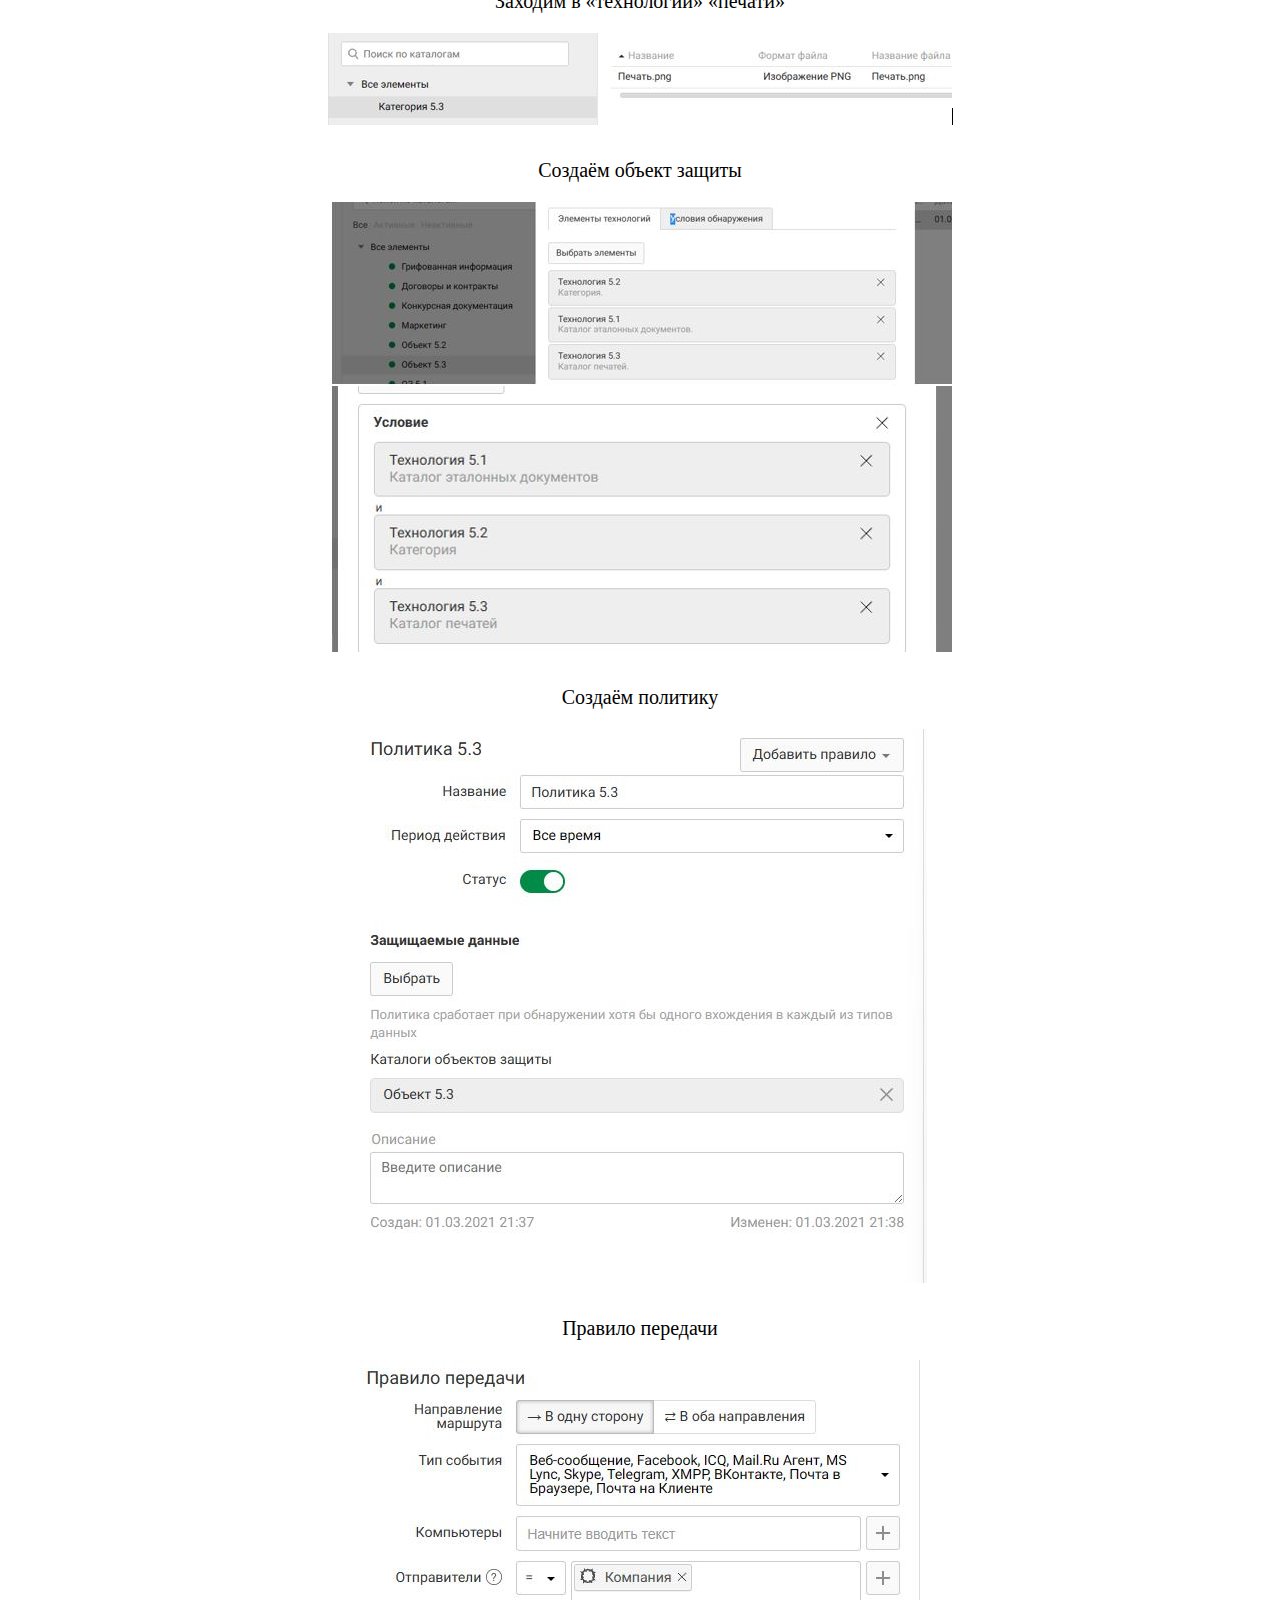
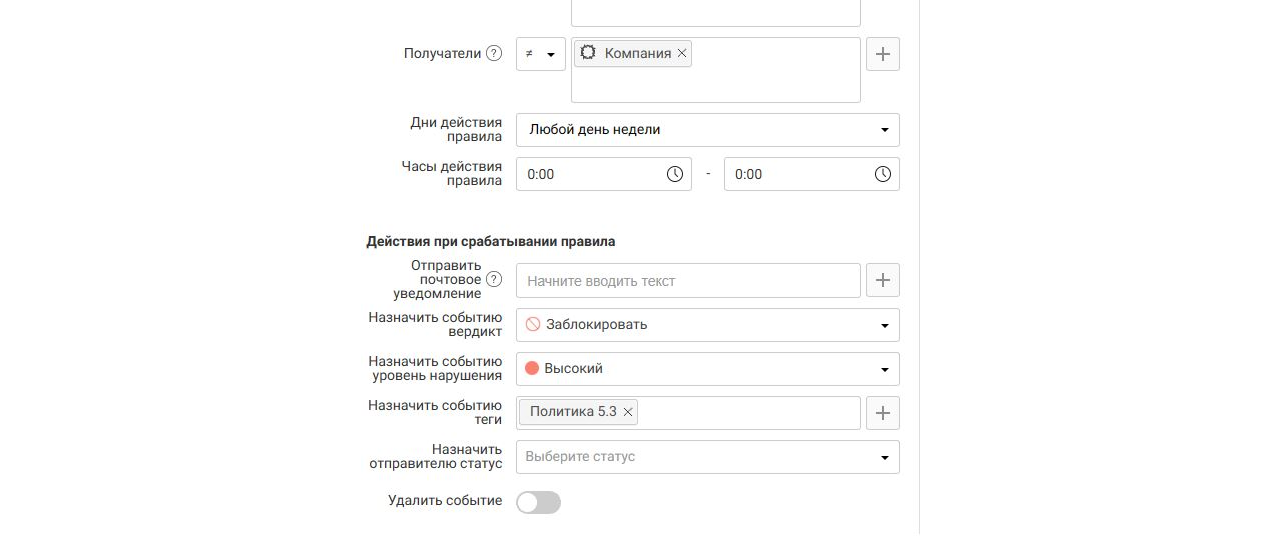
<file: var3.html>
<!DOCTYPE html>
<html lang="en">
<head>
	<meta charset="UTF-8">
	<meta name="viewport" content="width=device-width, initial-scale=1.0">
	<link rel="stylesheet" href="index.css">
	
	<link rel="apple-touch-icon" sizes="180x180" href="fav/apple-touch-icon.png">
	<link rel="icon" type="image/png" sizes="32x32" href="fav/favicon-32x32.png">
	<link rel="icon" type="image/png" sizes="16x16" href="fav/favicon-16x16.png">
	<link rel="manifest" href="fav/site.webmanifest">
	<link rel="mask-icon" href="fav/safari-pinned-tab.svg" color="#5bbad5">
	<meta name="msapplication-TileColor" content="#da532c">
	<meta name="theme-color" content="#ffffff">

	<link href="https://cdn.jsdelivr.net/npm/bootstrap@5.3.0/dist/css/bootstrap.min.css" rel="stylesheet" integrity="sha384-9ndCyUaIbzAi2FUVXJi0CjmCapSmO7SnpJef0486qhLnuZ2cdeRhO02iuK6FUUVM" crossorigin="anonymous">
	<title>Demo</title>
</head>
<body>

	
	<main class="menu">
		<div class="container">
			<div class="row">
				<div class="col-12">
					<ul>
						<li><a href="index.html">Назад</a></li>
					</ul>
				</div>
				<div class="col-12">
					<h1>Info Watch TM</h1>
					<h2>Зайти в ТМ (ip посмотреть в AstraLinux)</h2>
					<img src="./img/Проверка ip.JPG" class="img-fluid" alt="">
					<p>Открыть браузер и перейти по нужному IP-адресу.</p>
					<img src="./img/Браузер.JPG" alt="" class="img-fluid">
					<p>Используйте officer / xxXX1234 (в случае если они не сменены) для входа в веб-консоль TM.</p>
					<img src="./img/используем.JPG" class="img-fluid" alt="">
					<p>Переходим в теги, и добавляем теги «Политика 5.1» «Политика 5.2» «Политика 5.3»</p>
					<img src="./img/Теги.JPG" class="img-fluid" alt="">
					
					<h2>Задание 1</h2>
					<p>Чтобы добавить договор, переходим во вкладку «технологии» и «эталонные документы»</p>
					<img src="./img/Эталанонные документы.JPG" class="img-fluid" alt="">
					<p>
						•	Открываем пункт «Эталонные документы» и сверху «Добавить («+»)» «на основе текстовых данных» <br>
						•	Находим наш документ и выставляем цитирование на 75% <br>
						•	Переходим в «Технологии» «бланки» и создаём категорию «Технология 5.1» <br>
						•	Загружаем документ <br>
						•	Дальше нам нужно создать объект защиты, для защиты документа. <br>
						•	Переходим во вкладку «Объекты защиты»
						
					</p>
					<img src="./img/Объект.JPG" class="img-fluid" alt="">
					<p>•	В пункте «Все элементы» создаём свою категорию «объект 5.1» и заходим в неё <br>
						•	«Добавить («+»)» «Эталонные документы» «Договор» «Бланки» «Договор» 
					</p>
					<img src="./img/Бланк.JPG" class="img-fluid" alt="">

					<p>Обзываем «объект 5.1» и в условиях выбираем наши документы</p>
					<img src="./img/Объект 5.1.JPG" class="img-fluid" alt="">

					<p>
						•	Не забываем сохранять конфигурацию, дабы не потерять сделанные дела. <br>
						•	Далее переходим в «Политики»
					</p>
					<img src="./img/Политики.JPG" class="img-fluid" alt="">
					<p>•	«Добавить политику» «политика защиты данных» <br>
						•	Выдаём имя, и защищаемый объект 
					</p>
					<img src="./img/Политика защита данных.JPG" class="img-fluid" alt="">

					<p>•	Тыкайте везде сохранить, где можно, и где можно применить <br>
						•	Создаём правило передачи со след. Настройками 
					</p>
					<img src="./img/Настройки.JPG" class="img-fluid" alt="">
					<p>
						•	Тыкайте везде сохранить, где можно, и где можно применить <br>
						•	Бегом на агента, и через сайт dlptest прокинуть документ, должно сработать. 
					</p>

					<h2>Задание 2</h2>
					<p>
						Краткое описание задания: К документу нам надо искать Фамилии крутых челов <br>
							•	Интересуют нас «Филиппов» и «Корнилов» <br>
							•	Заходим в «Технологии» «Категории и термены» 
					</p>
					
					<img src="./img/Категории и термины.JPG" class="img-fluid" alt="">
					<p>
						•	Создаём «Категория 5.2» с функцией «учитывать регистр» <br>
						•	Заносим туда «Филиппов» и «Корнилов» с функцией учитывать морфологию и характеристический <br>

					</p>
					<img src="./img/Заносим туда.JPG" class="img-fluid" alt="">
					<p>Создаём объект защиты</p>
					<img src="./img/Создание объекта защиты.JPG" class="img-fluid" alt="">

					<p>Создаём политику</p>
					<img src="./img/Политика 5.2.JPG" class="img-fluid" alt="">

				 	<h2>Задание 3</h2>
					<p>
						Краткое описание: Доки палить с фамилиями крутых челов и ещё печать. <br>	
						Заходим в «технологии» «печати»
					</p>
					<img src="./img/Печати.JPG" class="img-fluid" alt="">

					<p>Создаём объект защиты</p>
					<img src="./img/Объект защиты для 3.JPG" class="img-fluid" alt="">
					<p>Создаём политику</p>
					<img src="./img/Создаём политику.JPG" class="img-fluid" alt="">
					<p>Правило передачи</p>
					<img src="./img/Правило передачи.JPG" class="img-fluid" alt="">
				</div>
			</div>
		</div>
	</main>
</body>
</html>
</file>
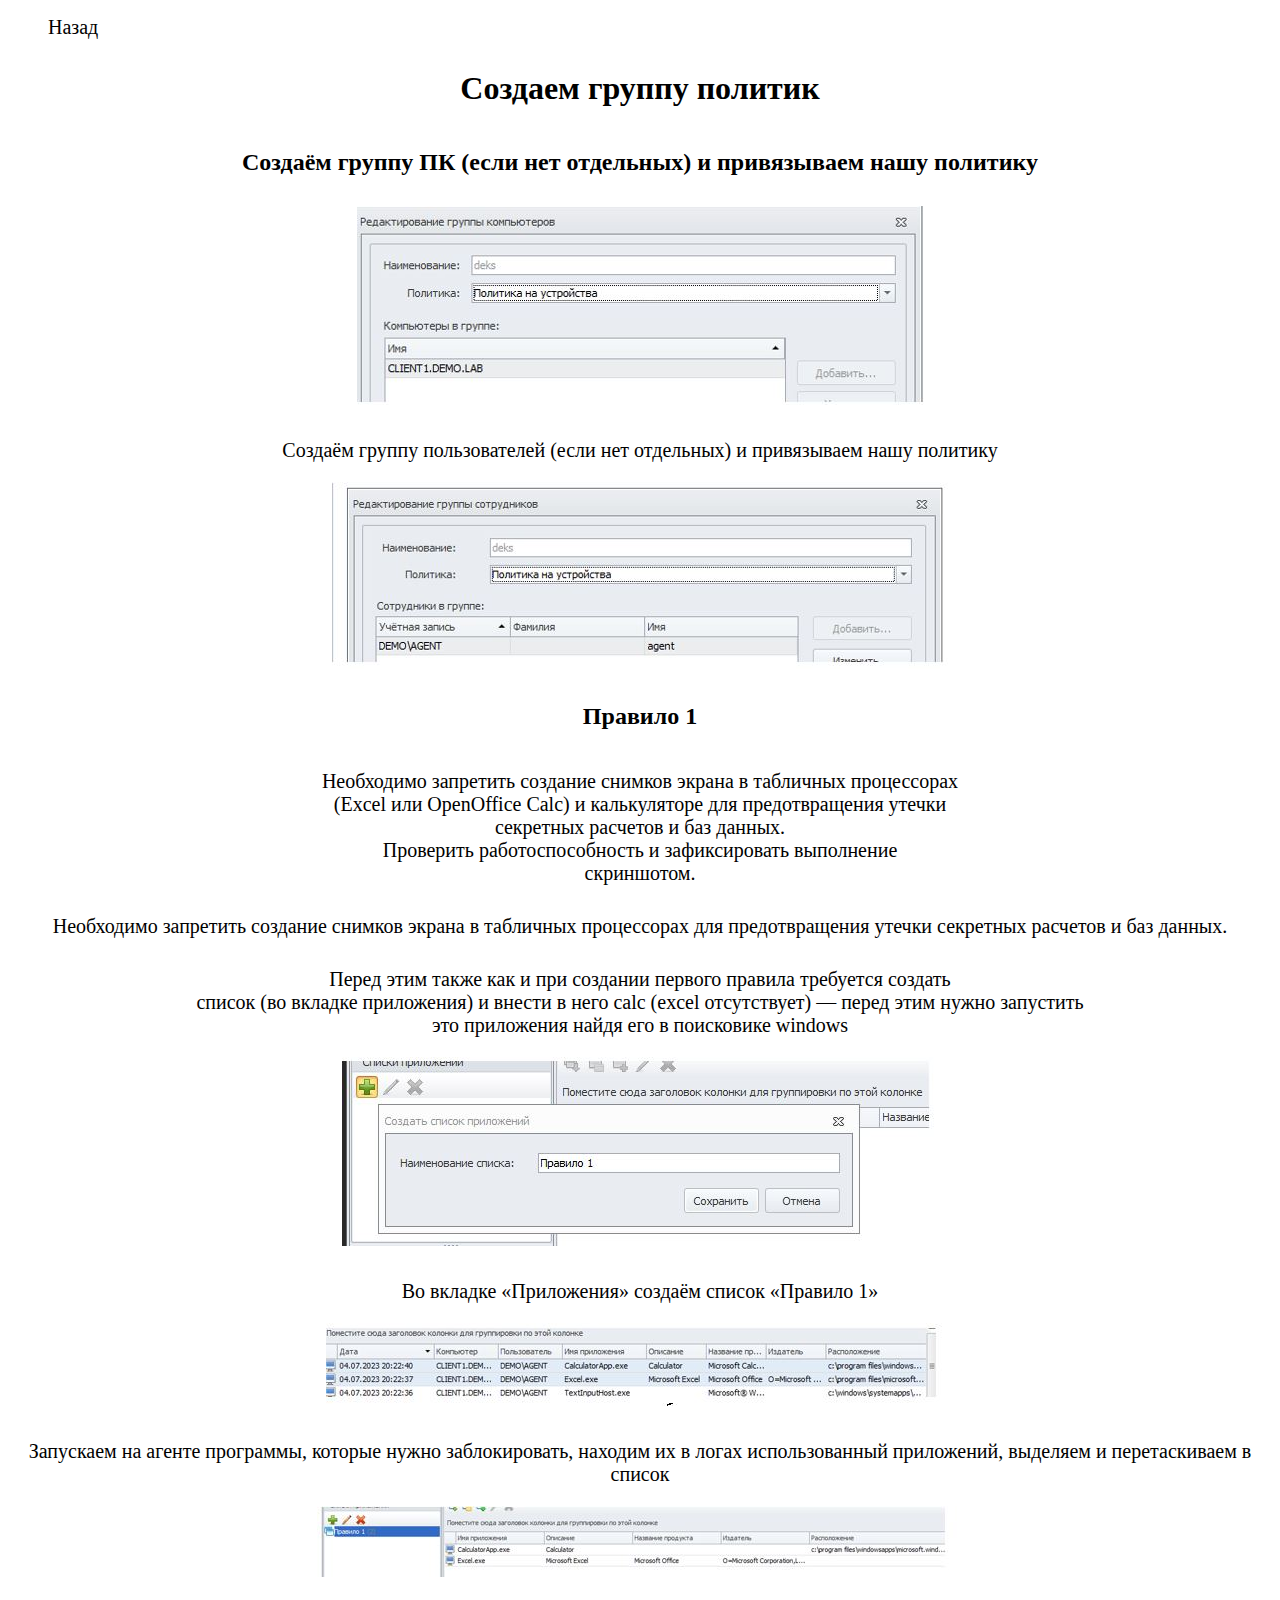
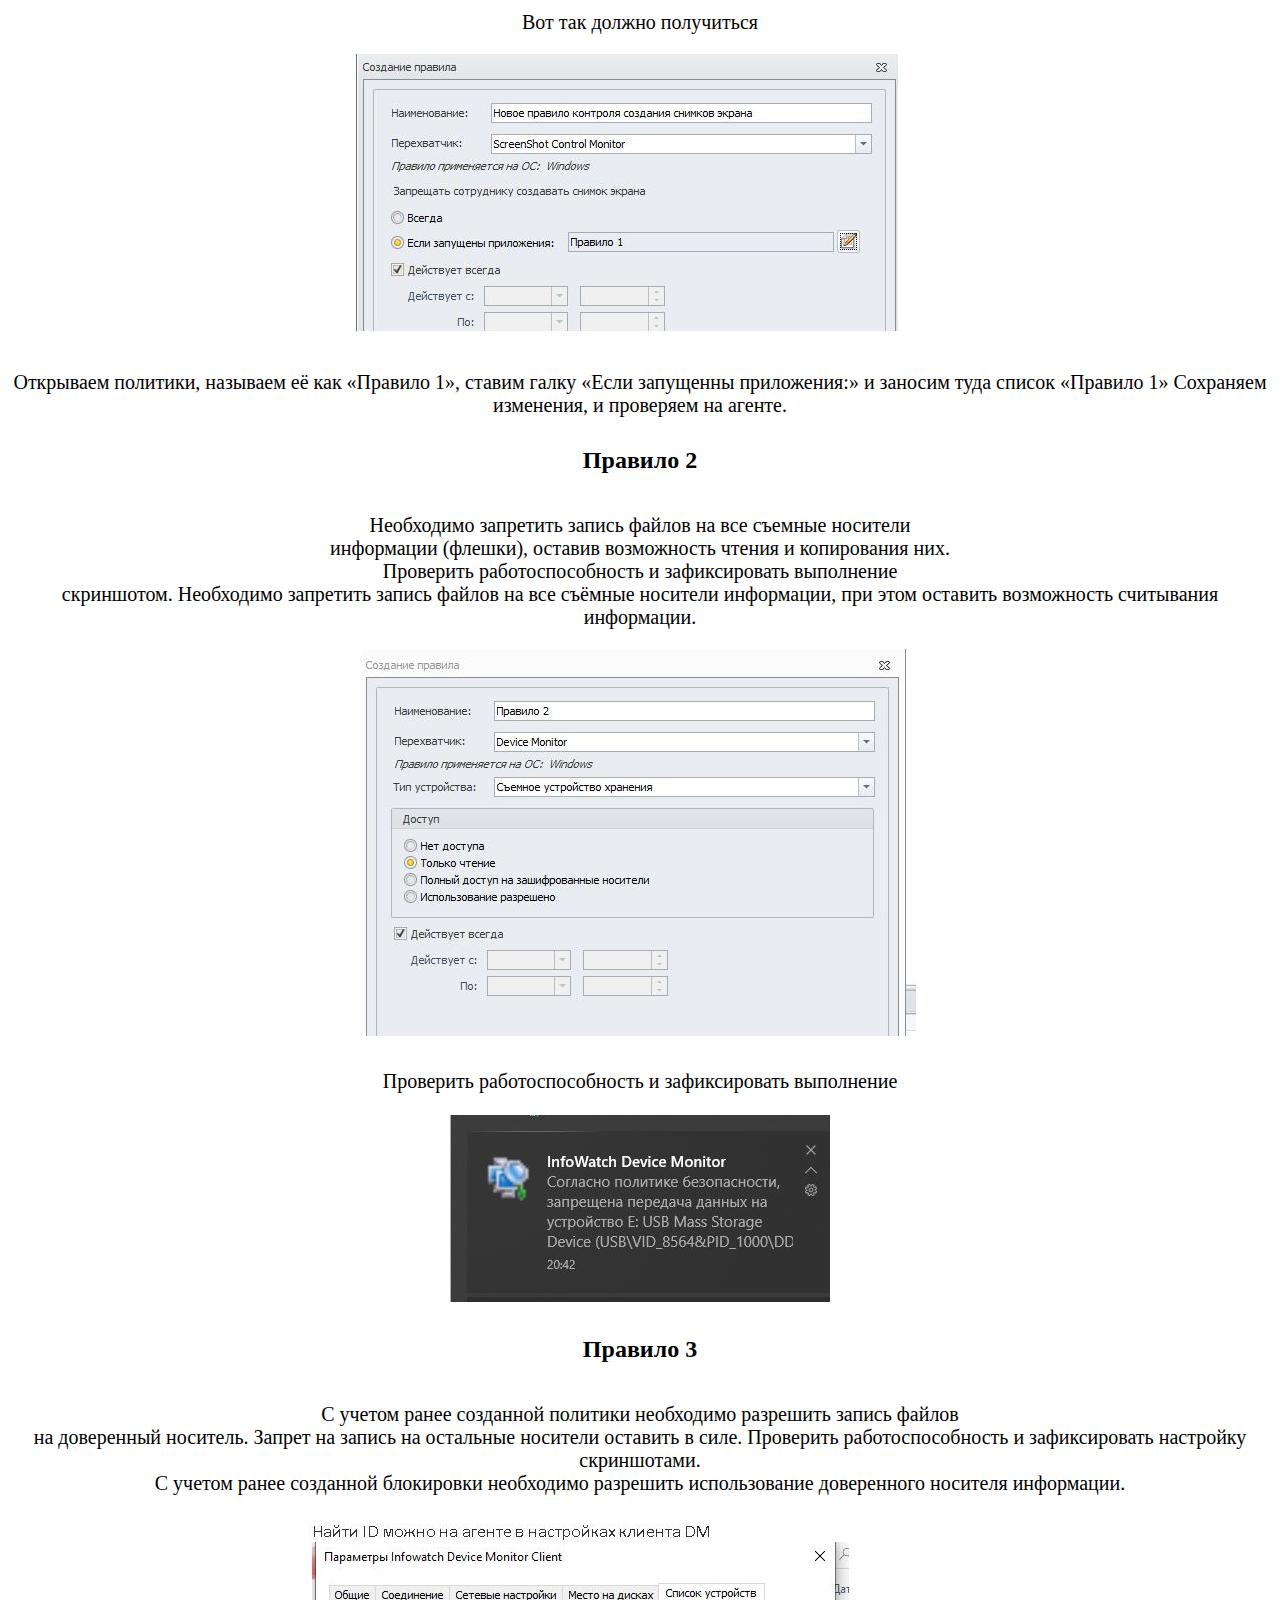
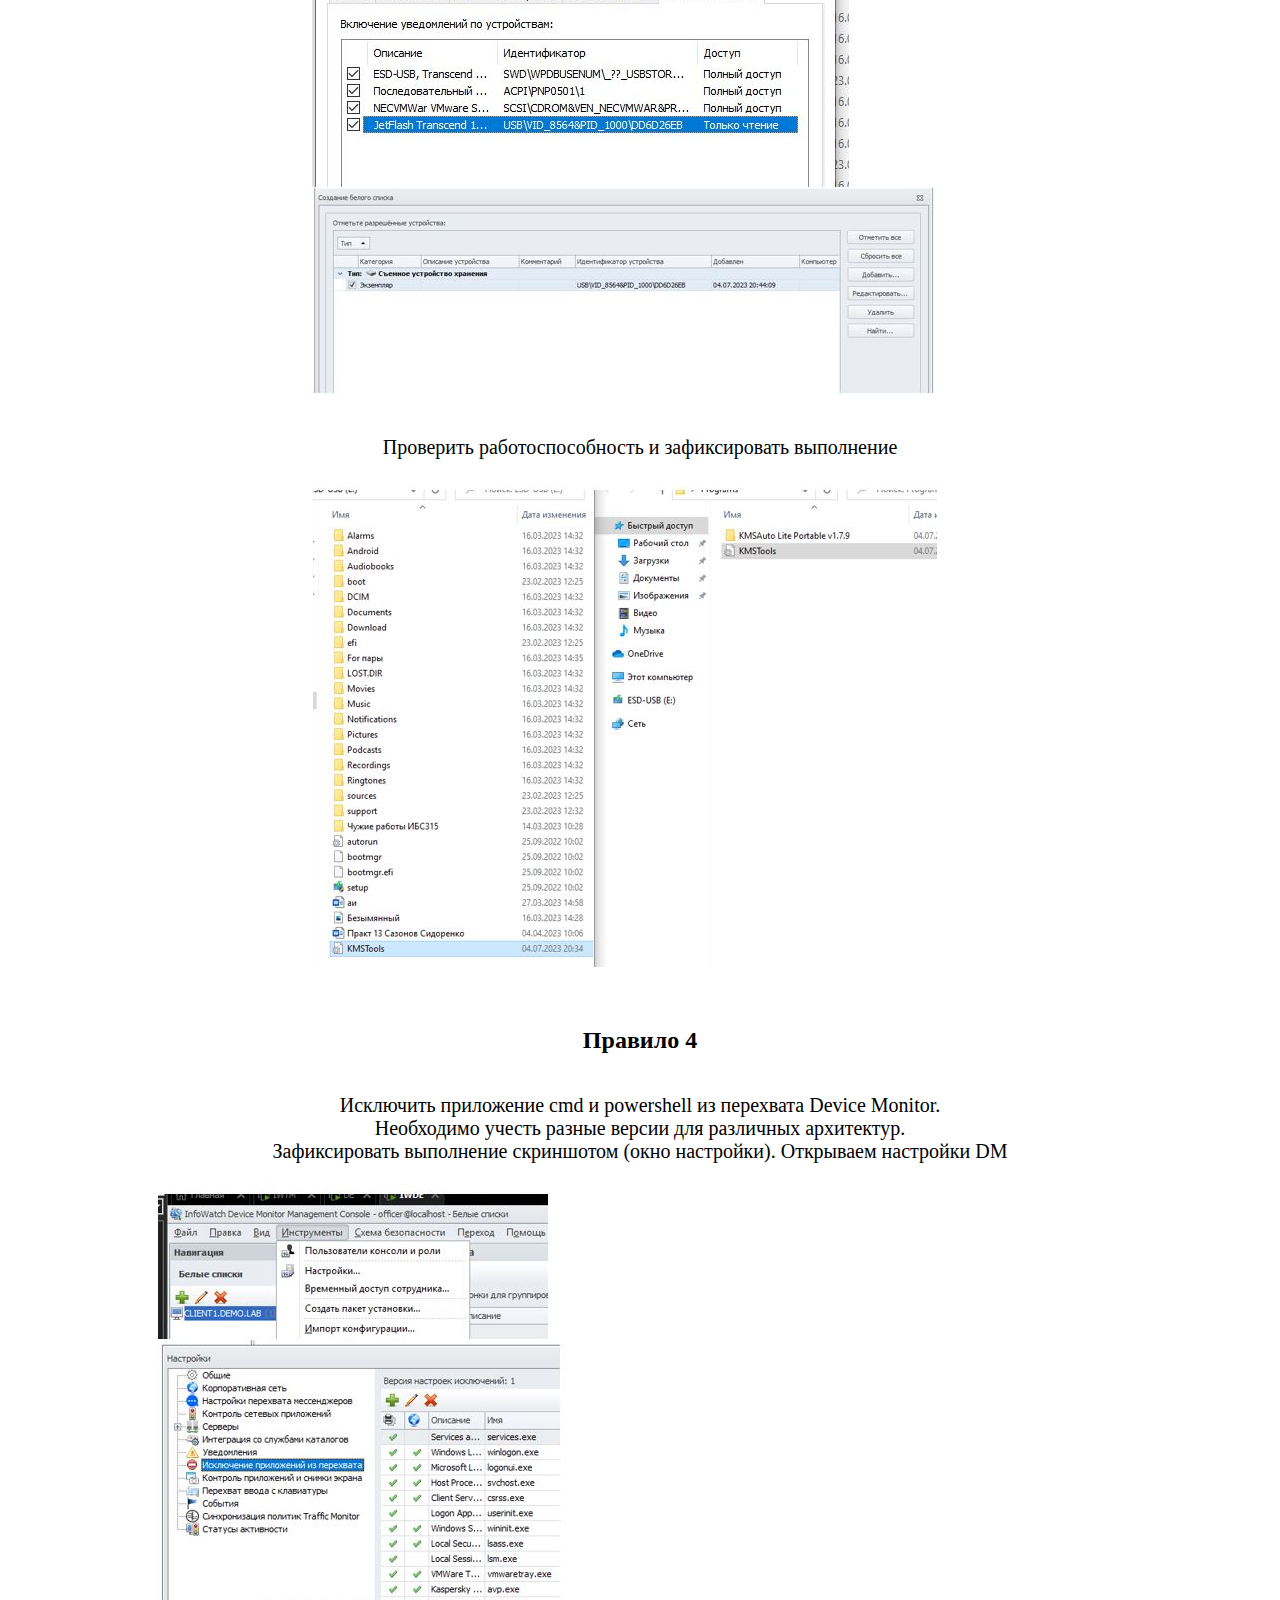
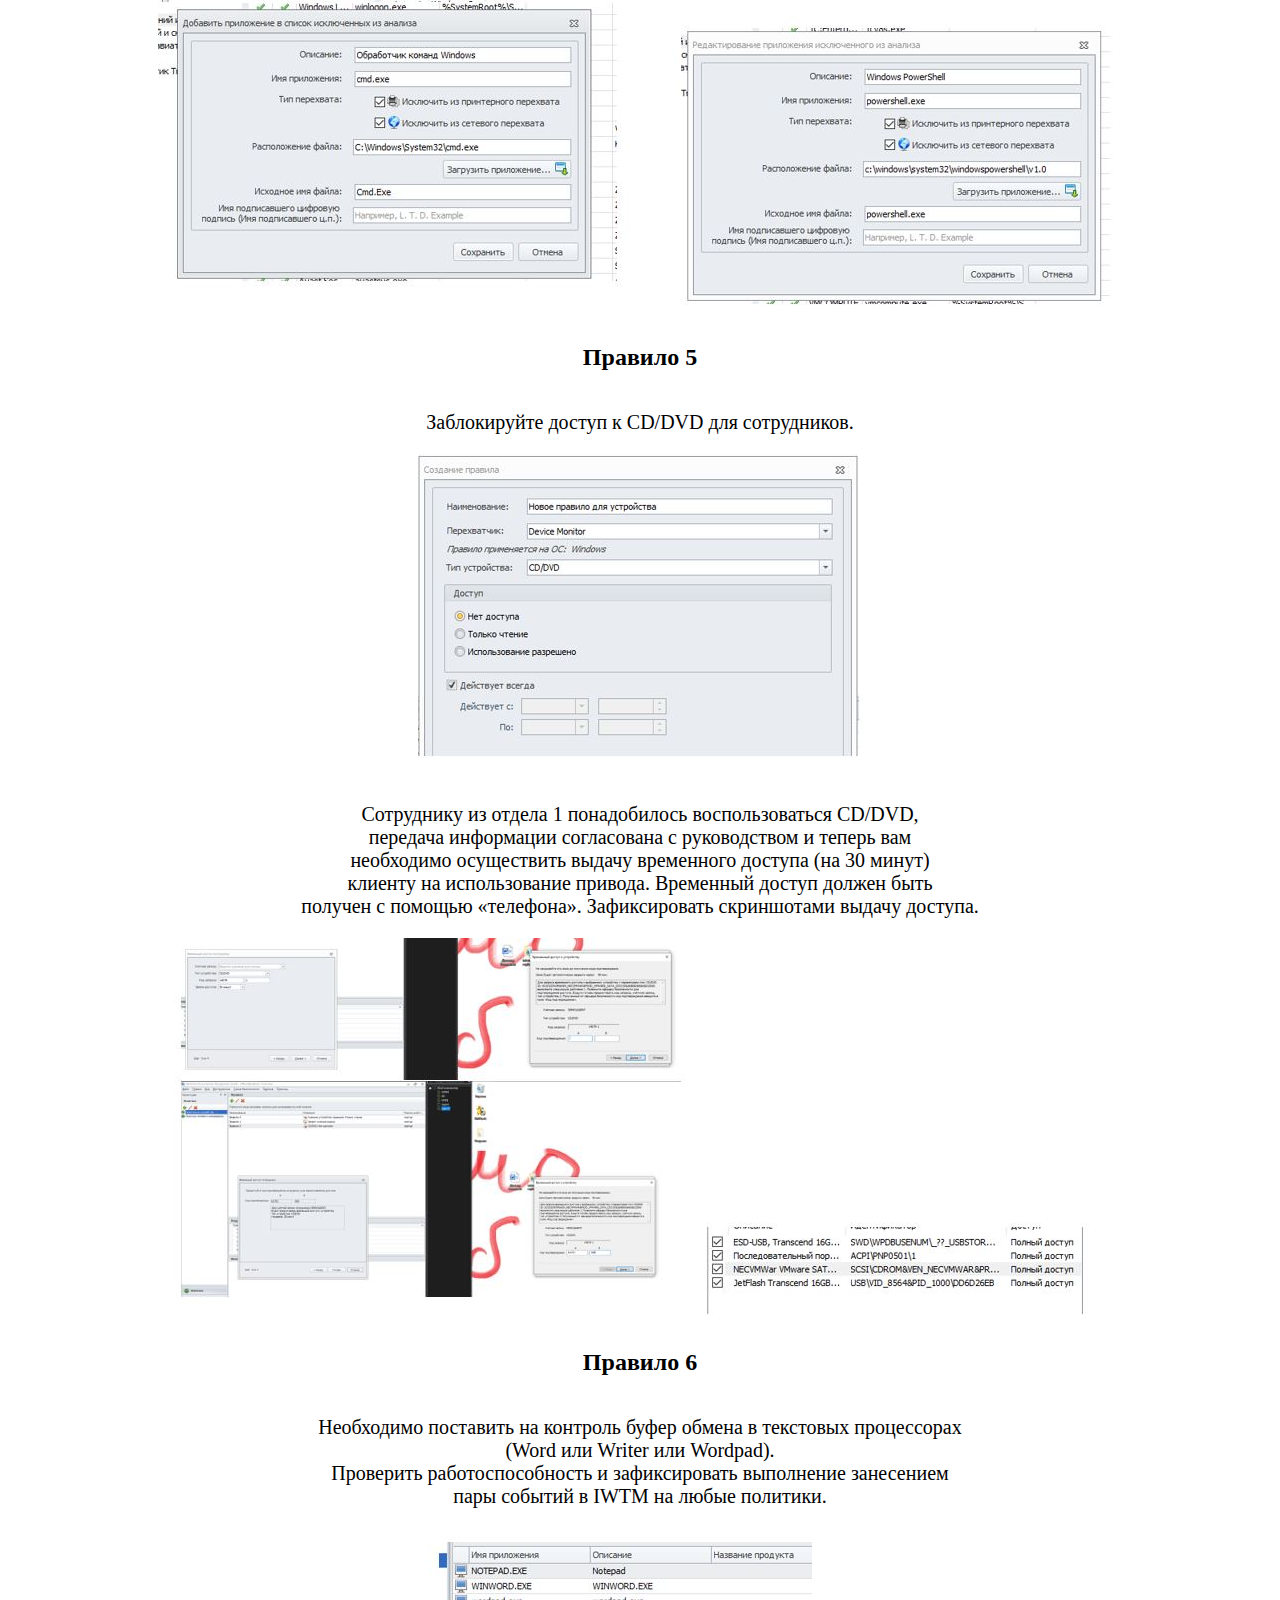
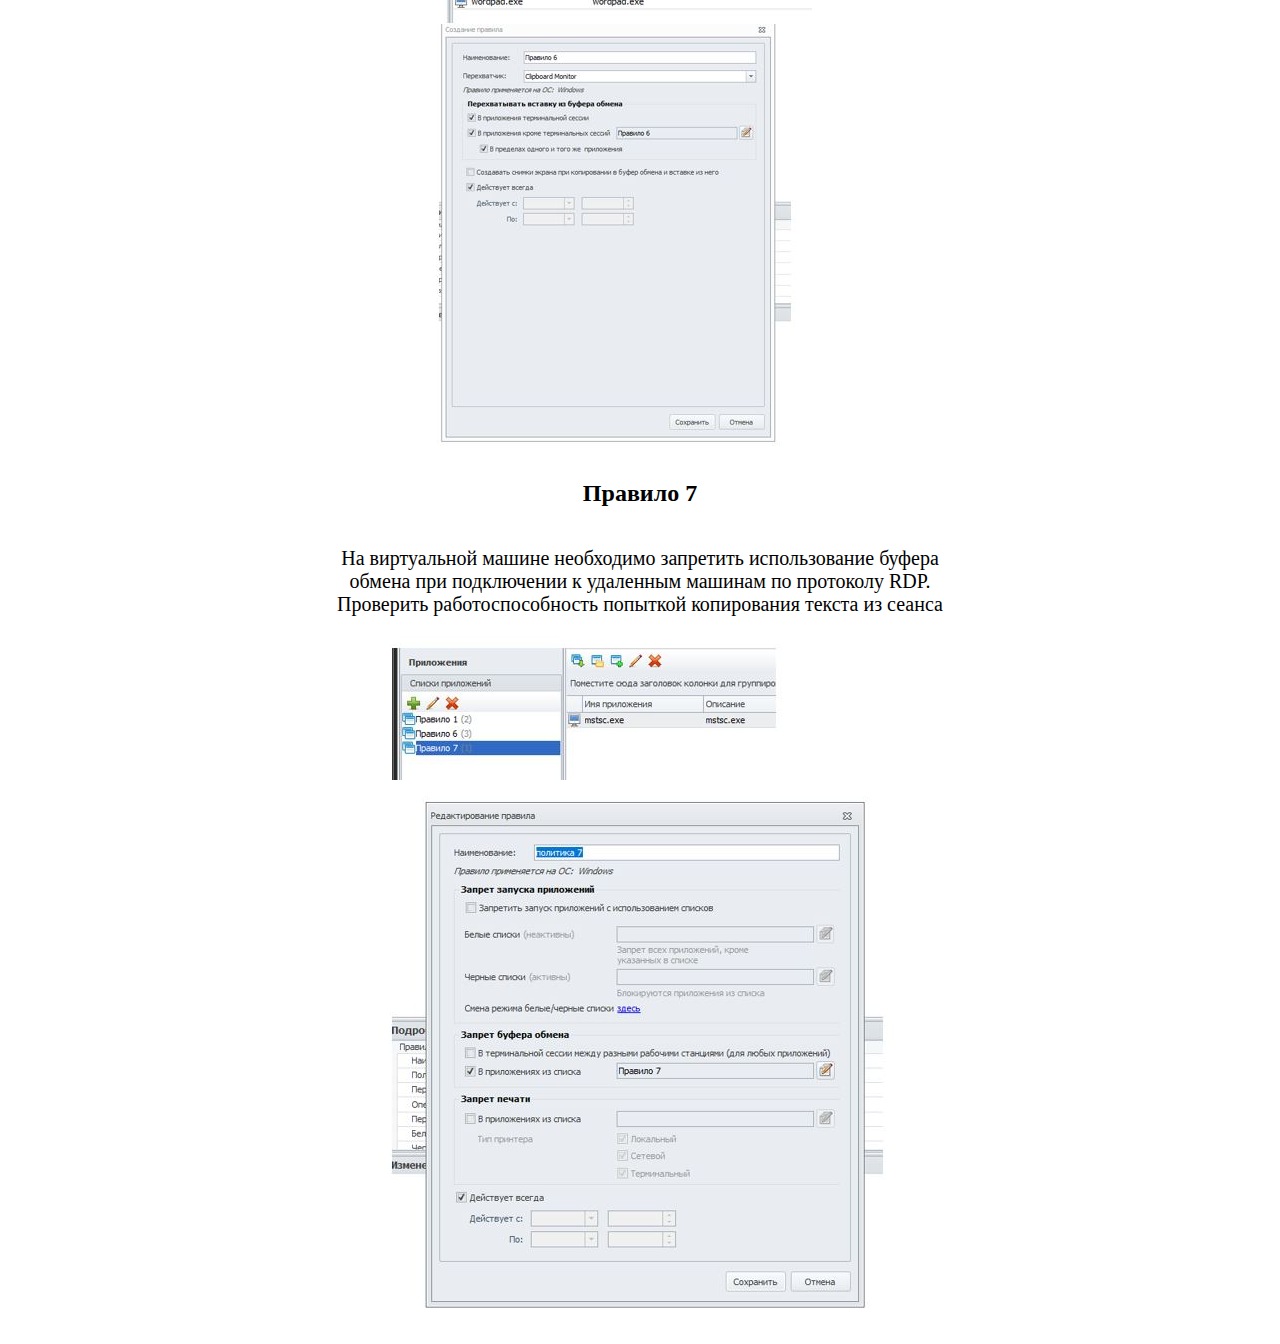
<file: var4.html>
<!DOCTYPE html>
<html lang="en">
<head>
	<meta charset="UTF-8">
	<meta name="viewport" content="width=device-width, initial-scale=1.0">
	<link rel="stylesheet" href="index.css">
	
	<link rel="apple-touch-icon" sizes="180x180" href="fav/apple-touch-icon.png">
	<link rel="icon" type="image/png" sizes="32x32" href="fav/favicon-32x32.png">
	<link rel="icon" type="image/png" sizes="16x16" href="fav/favicon-16x16.png">
	<link rel="manifest" href="fav/site.webmanifest">
	<link rel="mask-icon" href="fav/safari-pinned-tab.svg" color="#5bbad5">
	<meta name="msapplication-TileColor" content="#da532c">
	<meta name="theme-color" content="#ffffff">

	<link href="https://cdn.jsdelivr.net/npm/bootstrap@5.3.0/dist/css/bootstrap.min.css" rel="stylesheet" integrity="sha384-9ndCyUaIbzAi2FUVXJi0CjmCapSmO7SnpJef0486qhLnuZ2cdeRhO02iuK6FUUVM" crossorigin="anonymous">
	<title>Demo</title>
</head>
<body>
	<main>
		<div class="container">
			<div class="row">
				<div class="col-12">
					<ul>
						<li><a href="index.html">Назад</a></li>
					</ul>
				</div>
				<div class="col-12">
					<h1>Создаем группу политик</h1>
					<h2>Создаём группу ПК (если нет отдельных) и привязываем нашу политику</h2>
					<img src="./img/Редактор.JPG" class="img-fluid" alt="">
					<p>Создаём группу пользователей (если нет отдельных) и привязываем нашу политику</p>
					<img src="./img/группа пк.JPG" class="img-fluid"  alt="">

					<h2>Правило 1</h2>
					<p>
						Необходимо запретить создание снимков экрана в табличных процессорах <br>
						(Excel или OpenOffice Calc) и калькуляторе для предотвращения утечки <br>
						секретных расчетов и баз данных.   <br>
						Проверить работоспособность и зафиксировать выполнение <br>
						скриншотом.
					</p>
					<p>
						Необходимо запретить создание снимков экрана в табличных процессорах для предотвращения утечки секретных расчетов и баз данных.
					</p>
					<p>
						Перед этим также как и при создании первого правила требуется создать <br> список (во вкладке приложения) и внести в него calc (excel отсутствует) — перед этим нужно запустить <br> это приложения найдя его в поисковике windows
					</p>
					<img src="./img/Правило 1.JPG" class="img-fluid" alt="">
					<p>
						Во вкладке «Приложения» создаём список «Правило 1»
					</p>
					<img src="./img/Приложение.JPG" class="img-fluid" alt="">
					<p>
						Запускаем на агенте программы, которые нужно заблокировать, находим их в логах использованный приложений, выделяем и перетаскиваем в список
					</p>
					<img src="./img/Агент.JPG" class="img-fluid" alt="">
					<p>
						Вот так должно получиться
					</p>
					<img src="./img/итог.JPG" class="img-fluid" alt="">
					<p>
						Открываем политики, называем её как «Правило 1», ставим галку «Если запущенны приложения:» и заносим туда список «Правило 1»
						Сохраняем изменения, и проверяем на агенте.
					</p>
					<h2>Правило 2</h2>
					<p>
						Необходимо запретить запись файлов на все съемные носители <br>
						информации (флешки), оставив возможность чтения и копирования них.  <br>
						Проверить работоспособность и зафиксировать выполнение <br>
						скриншотом.

						Необходимо запретить запись файлов на все съёмные носители информации, при этом оставить возможность считывания информации. 
					</p>
					<img src="./img/Правило 2.JPG" class="img-fluid" alt="">
					<p>Проверить работоспособность и зафиксировать выполнение</p>
					<img src="./img/Проверка.JPG " class="img-fluid" alt="">
					<h2>Правило 3</h2>
					<p>
						С учетом ранее созданной политики необходимо разрешить запись файлов <br>
						на доверенный носитель. Запрет на запись на остальные носители оставить в силе. Проверить работоспособность и зафиксировать настройку 
						скриншотами. <br>

						С учетом ранее созданной блокировки необходимо разрешить использование доверенного носителя информации.
					</p>
					<img src="./img/id.JPG" class="img-fluid" alt="">
					<p>
						Проверить работоспособность и зафиксировать выполнение
					</p>
					<img src="./img/работа.JPG" class="img-fluid" alt="">
					<h2>Правило 4</h2>
					<p>
						Исключить приложение cmd и powershell из перехвата Device Monitor. <br>
						Необходимо учесть разные версии для различных архитектур.  <br>
						Зафиксировать выполнение скриншотом (окно настройки).
						Открываем настройки DM 
					</p>
					<img src="./img/Dm.JPG" class="img-fluid" alt="">
					<img src="./img/PP.JPG" class="img-fluid" alt="">
					<h2>Правило 5</h2>
					<p>Заблокируйте доступ к CD/DVD для сотрудников.</p>
					<img src="./img/дисковод.JPG" class="img-fluid" alt="">
					<p>Сотруднику из отдела 1 понадобилось воспользоваться CD/DVD, <br>
						передача информации согласована с руководством и теперь вам <br>
						необходимо осуществить выдачу временного доступа (на 30 минут) <br>
						клиенту на использование привода. Временный доступ должен быть <br>
						получен с помощью «телефона». Зафиксировать скриншотами выдачу 
						доступа.
					</p>
					<img src="./img/Исключение правил.JPG" class="img-fluid" alt="">
					<img src="./img/ide.JPG" class="img-fluid" alt="">
					<h2>Правило 6</h2>
					<p>
						Необходимо поставить на контроль буфер обмена в текстовых процессорах <br>
						(Word или Writer или Wordpad). <br>
						Проверить работоспособность и зафиксировать выполнение занесением <br>
						пары событий в IWTM на любые политики.
					</p>
					<img src="./img/6.JPG" class="img-fluid" alt="">
					<h2>Правило 7</h2>
					<p>
						На виртуальной машине необходимо запретить использование буфера <br>
						обмена при подключении к удаленным машинам по протоколу RDP.  <br>
						Проверить работоспособность попыткой копирования текста из сеанса 
					</p>
					<img src="./img/виртул.JPG" class="img-fluid" alt="">
				</div>
			</div>
		</div>
	</main>


	<script src="https://cdn.jsdelivr.net/npm/bootstrap@5.3.0/dist/js/bootstrap.bundle.min.js" integrity="sha384-geWF76RCwLtnZ8qwWowPQNguL3RmwHVBC9FhGdlKrxdiJJigb/j/68SIy3Te4Bkz" crossorigin="anonymous"></script>
</body>
</html>
</file>
<file: index.css>
main{
	text-align: center;
}
main p{
	font-size: 20px;
	padding-top: 10px;
}
h2, h1{
	padding: 10px;
}
ul{
	justify-content: space-between;
	display: flex;
}
li{
	font-size: 20px;
	list-style-type: none;
}
li a{
	text-decoration: none;
	color:black;
}
li a:hover{
	text-decoration: underline;
	color:rgb(255, 17, 0);
	transition: all 0.5s;
}
</file>
